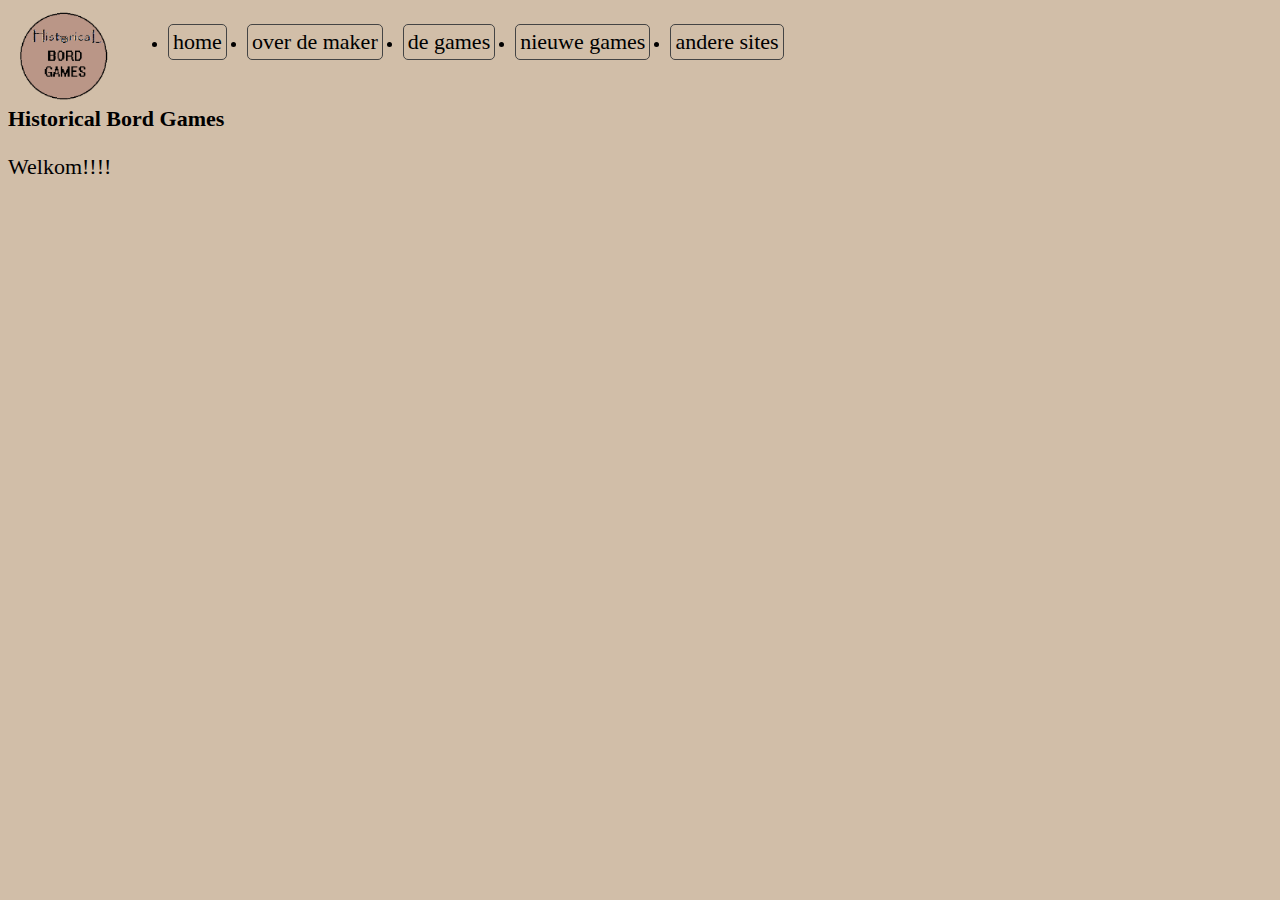
<file: index.html>
<html>
<head>
    <title>Historical Bord Games</title>
    <link rel="stylesheet" type="text/css" href="hbg.css"/>
</head>
<body>
    <div>
        <img class="logo" src='Bord game.png' width="110px">
        <ul>
            <li><a href='index.html'>home</a></li>
            <li><a href='Over_de_maker.html'>over de maker</a></li>
            <li><a href='de_games.html'>de games</a></li>
            <li><a href='nieuwe_games.html'>nieuwe games</a></li>
            <li><a href='andere_sites.html'>andere sites</a></li>
        </ul>
    </div>
    <h1>Historical Bord Games<br></h1>
    <p>Welkom!!!!</p>
</body>
</html>
</file>
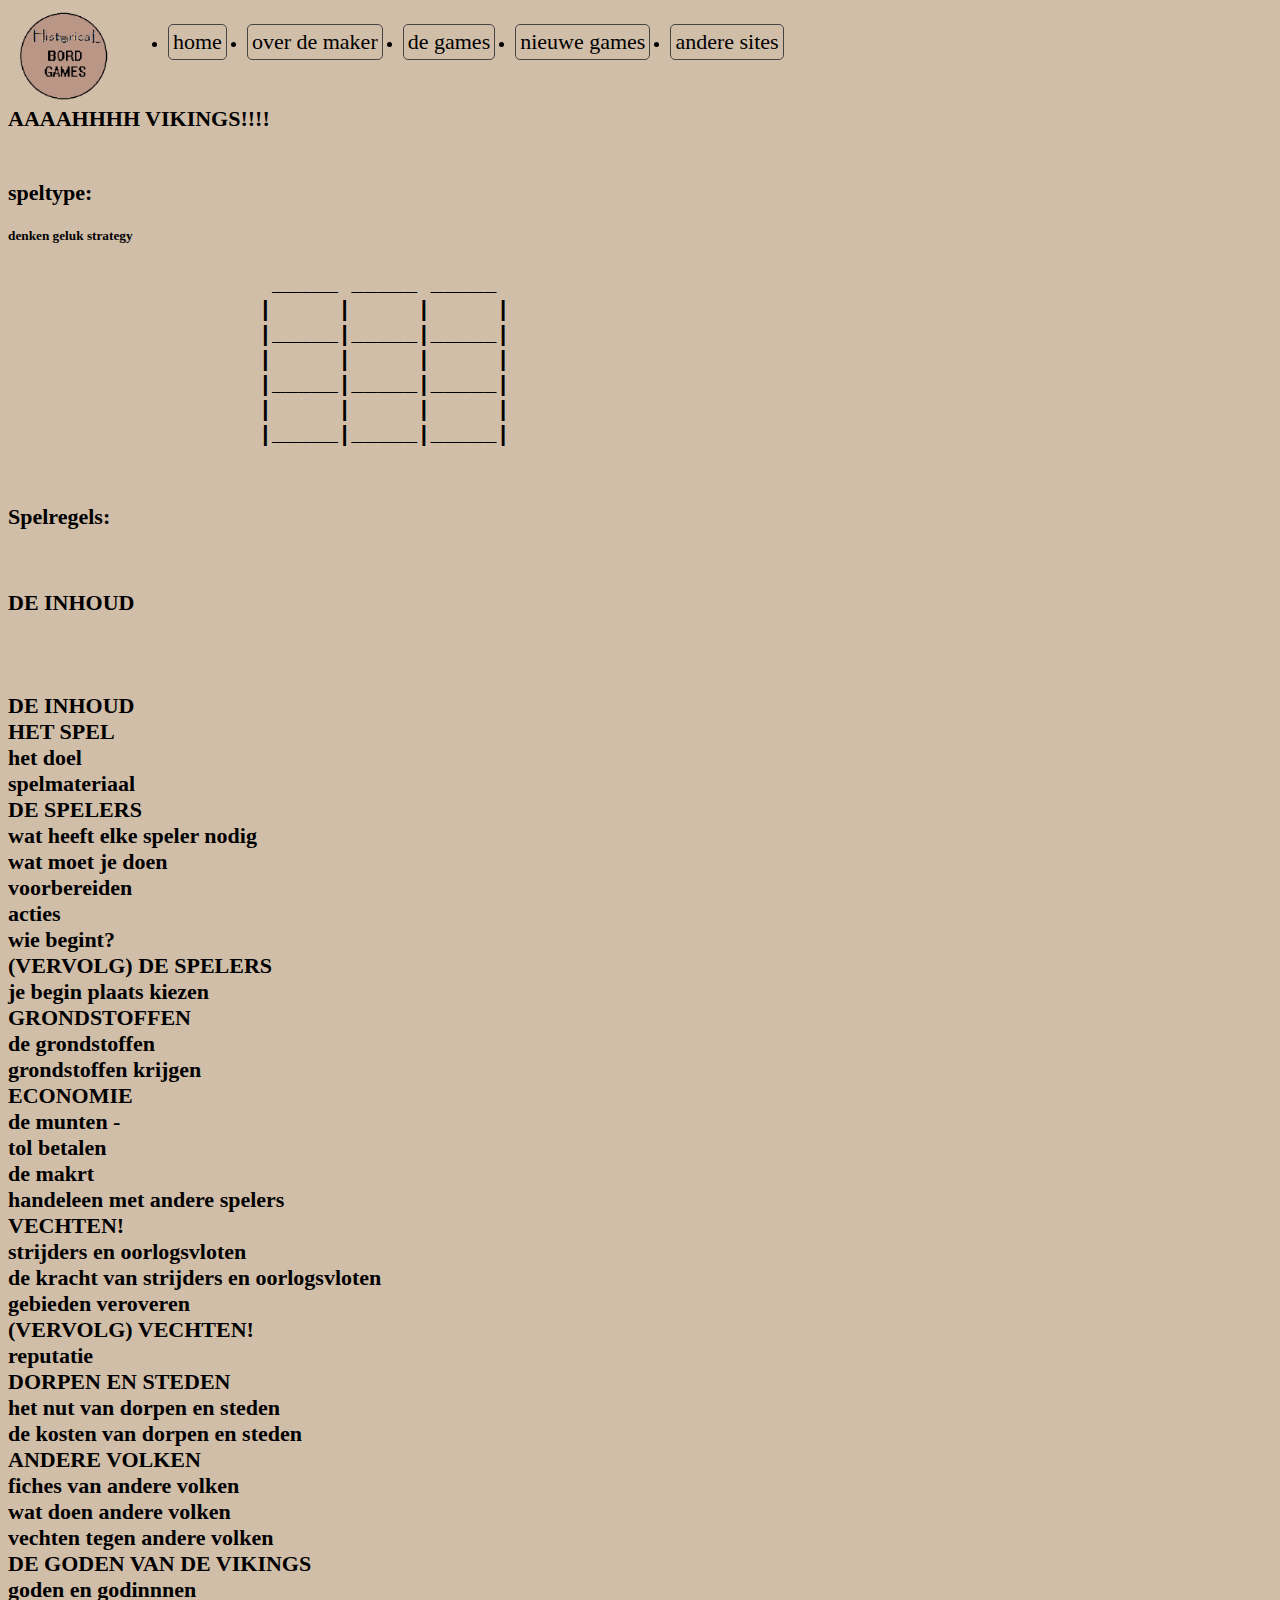
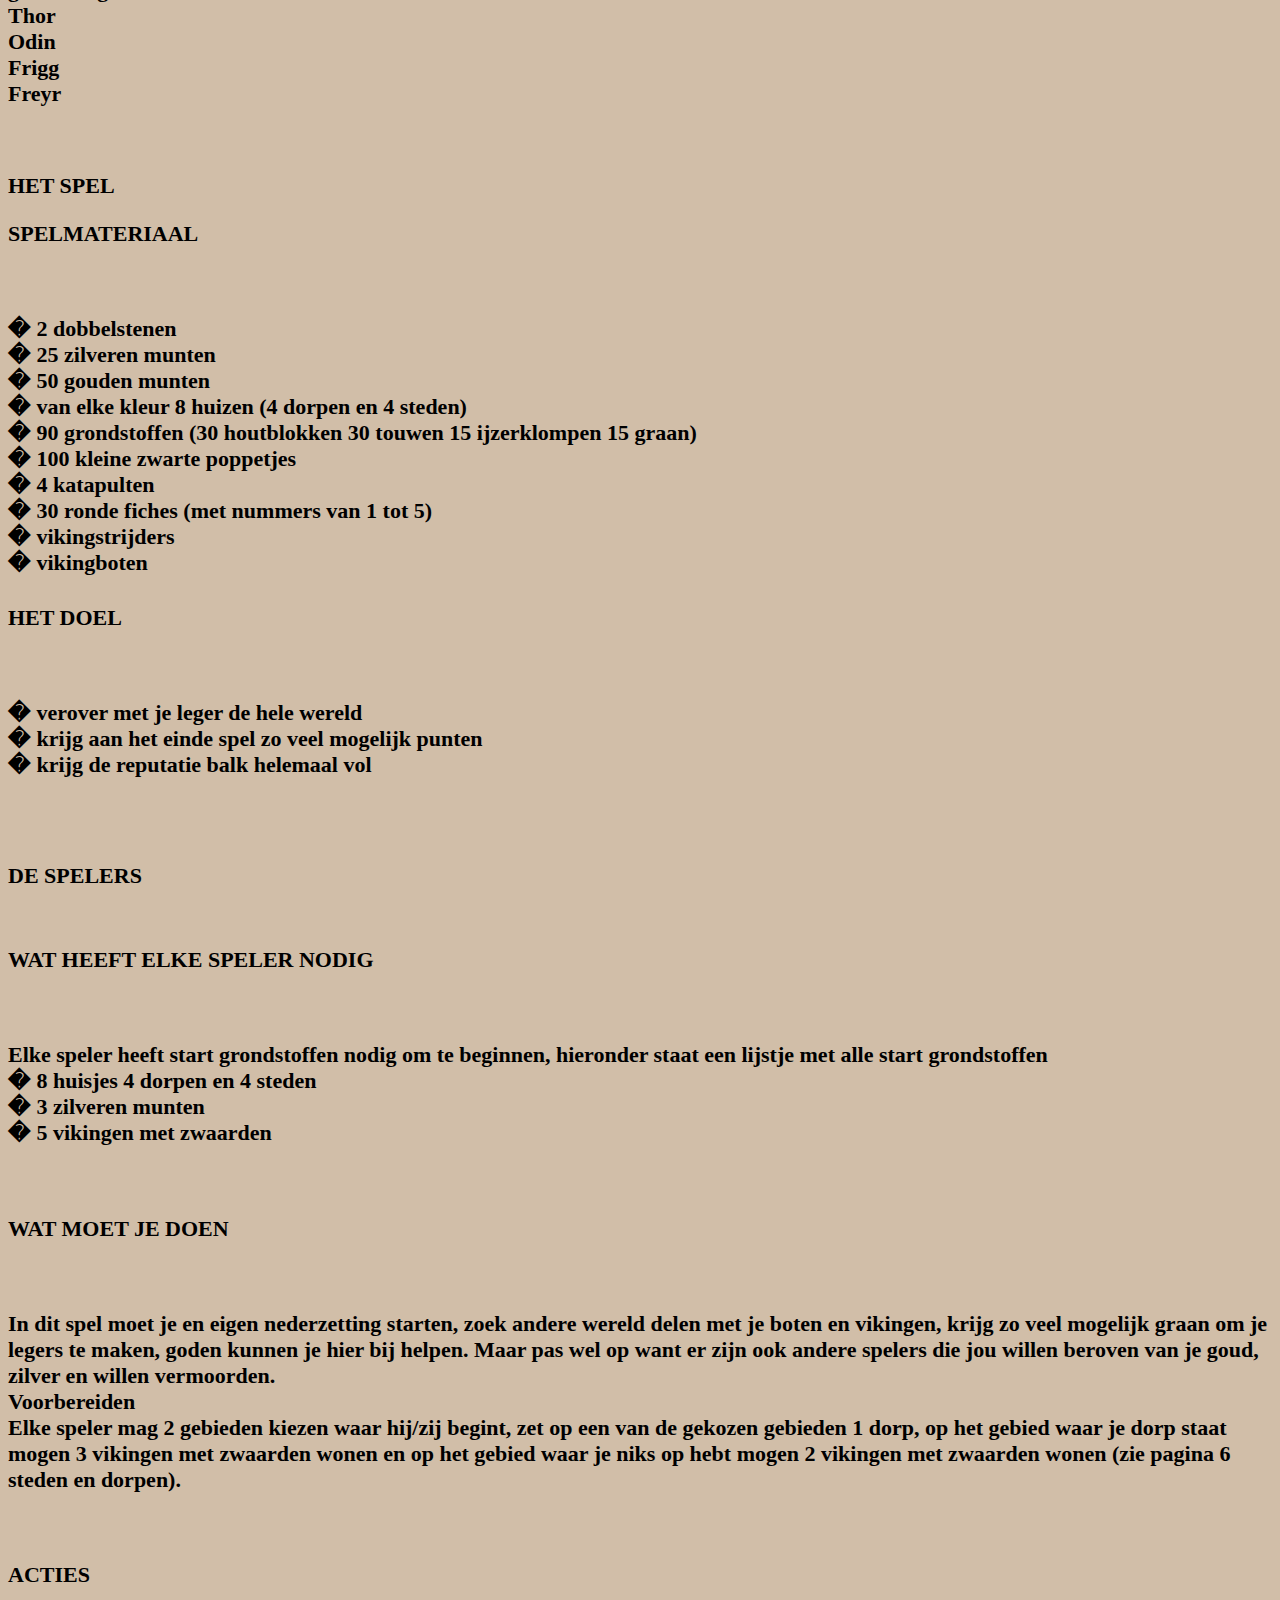
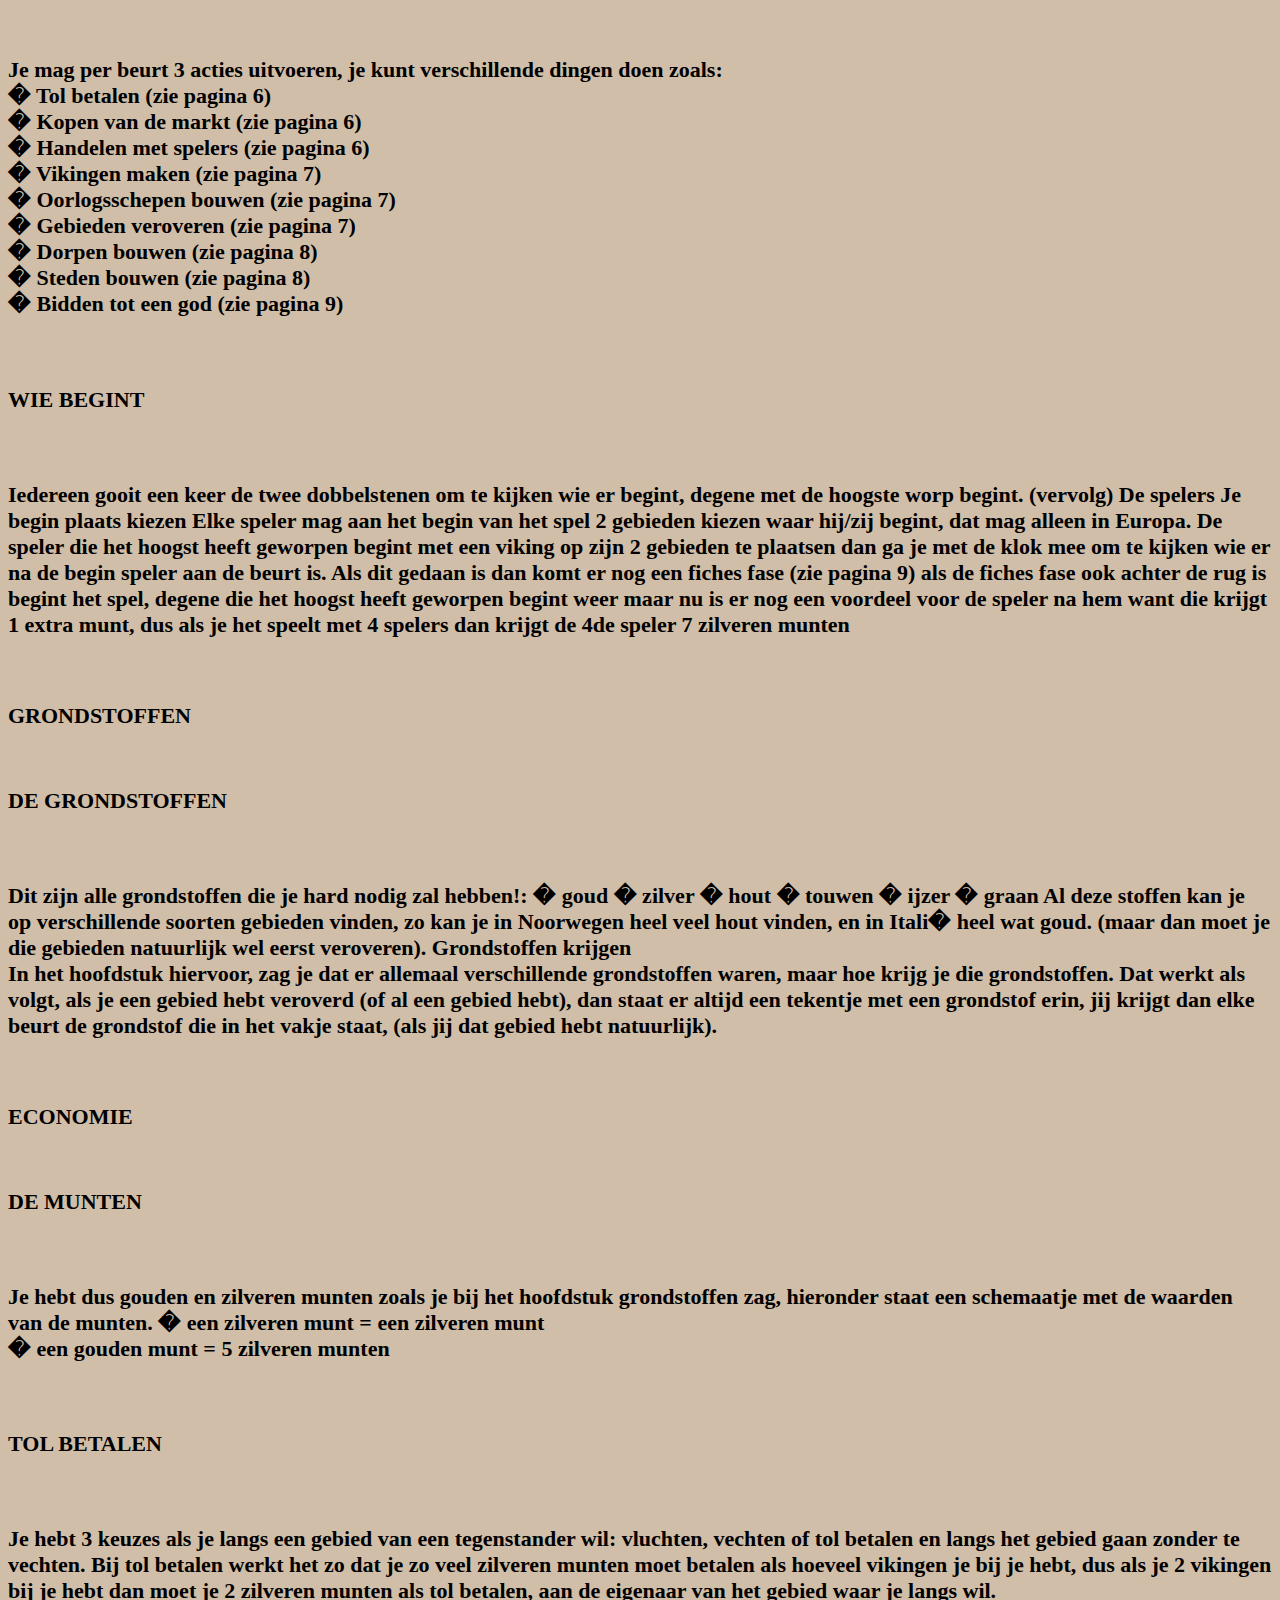
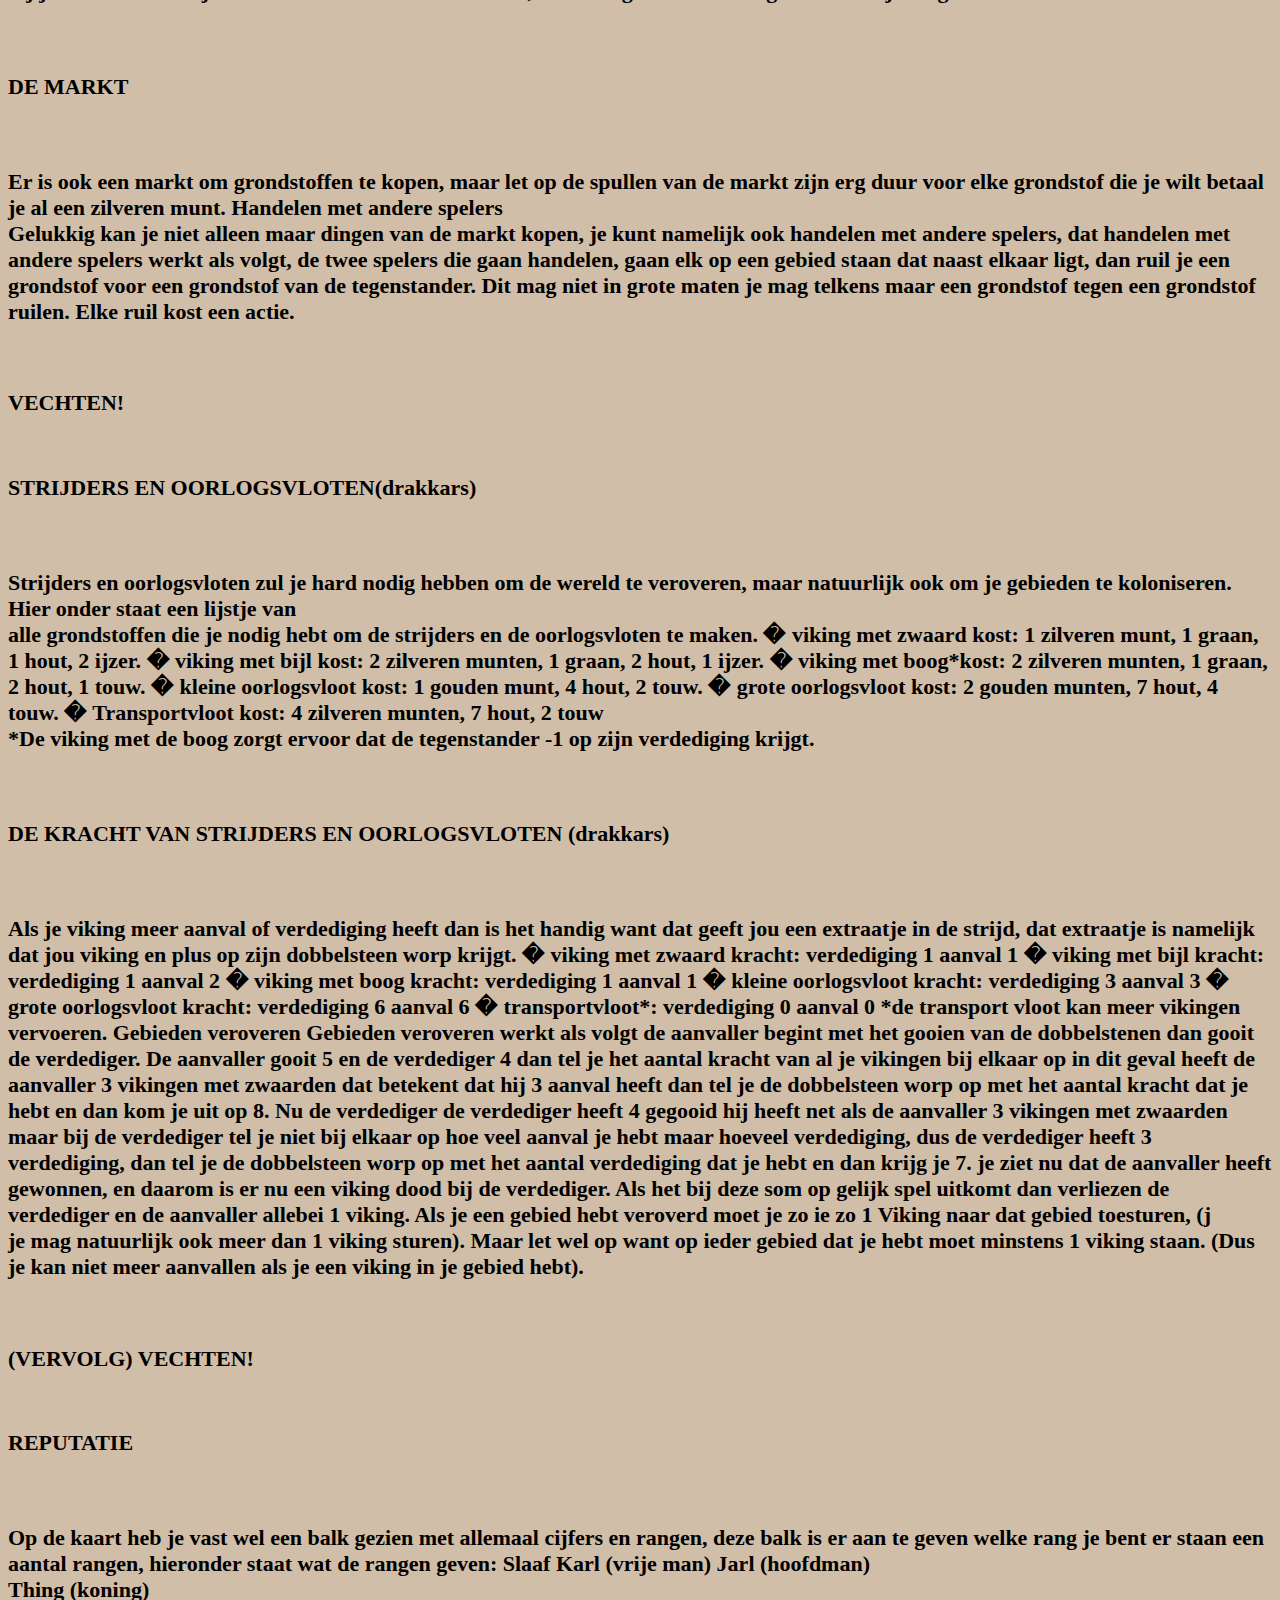
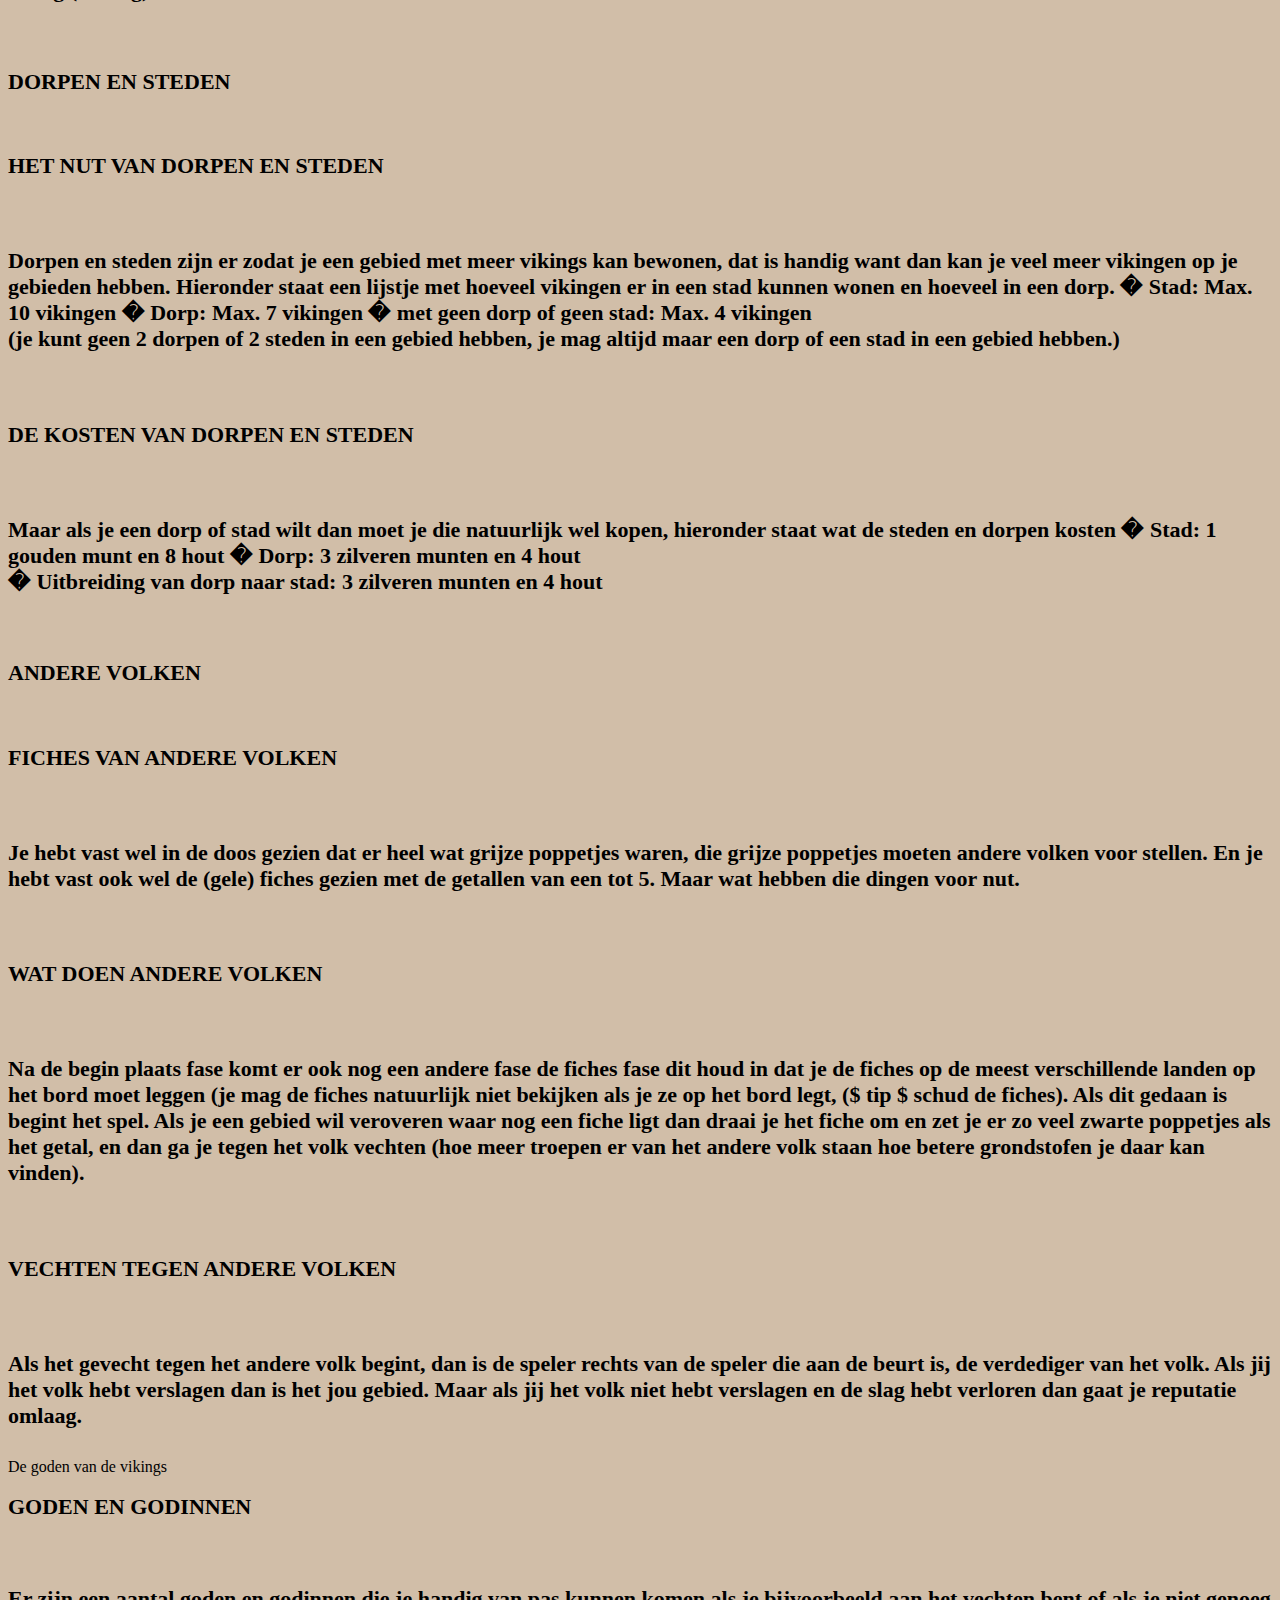
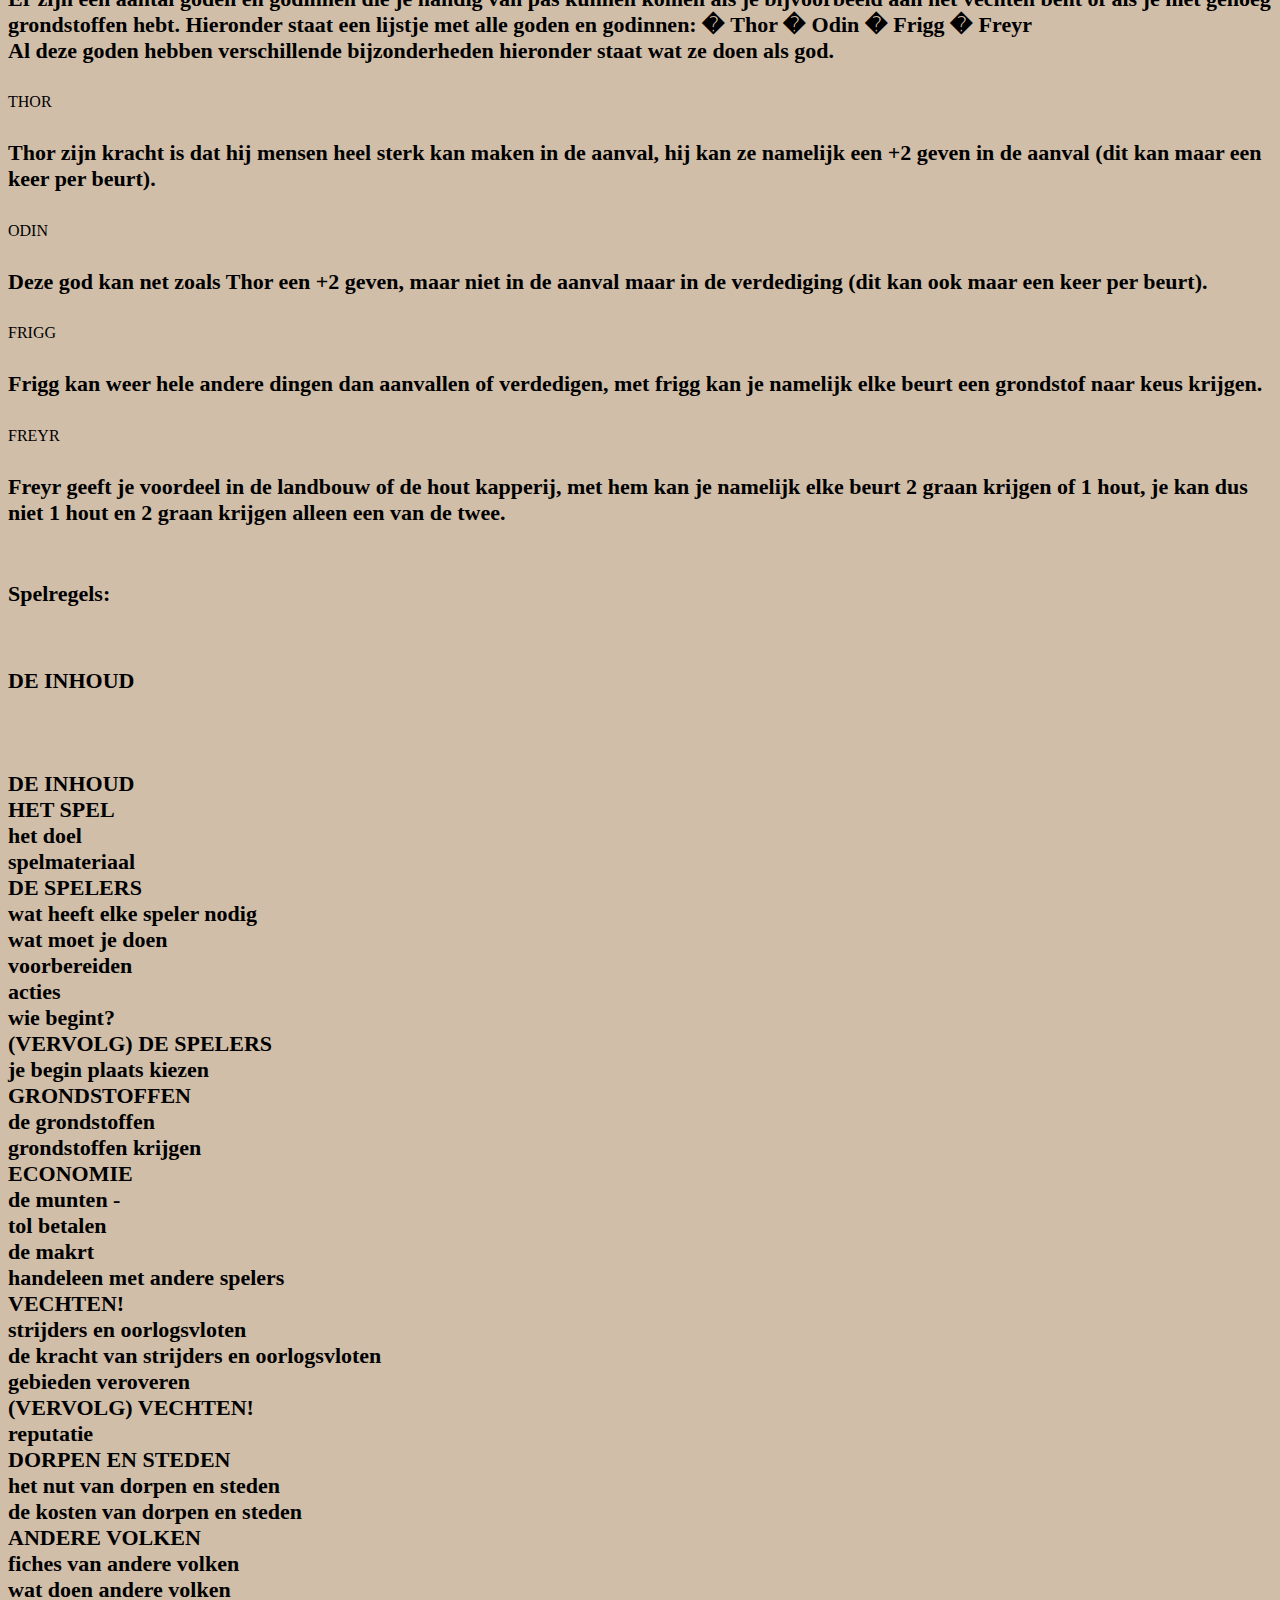
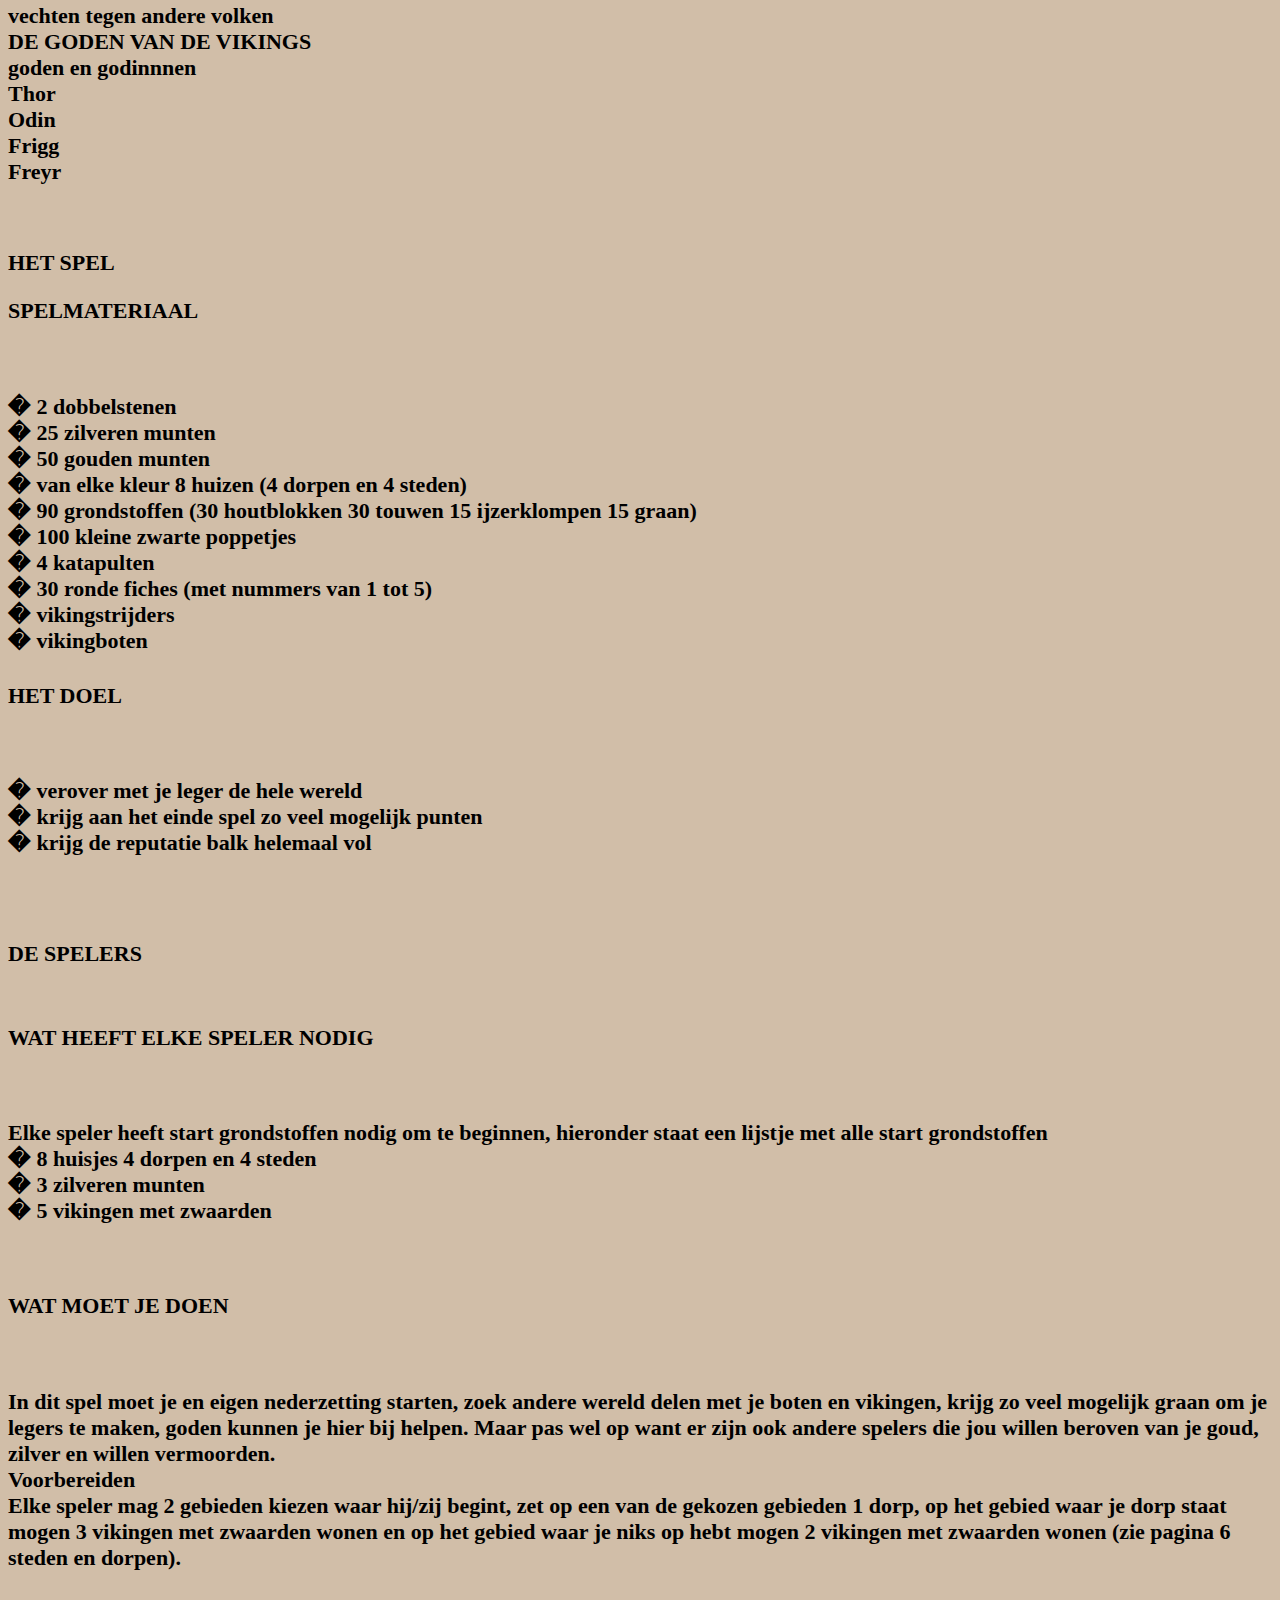
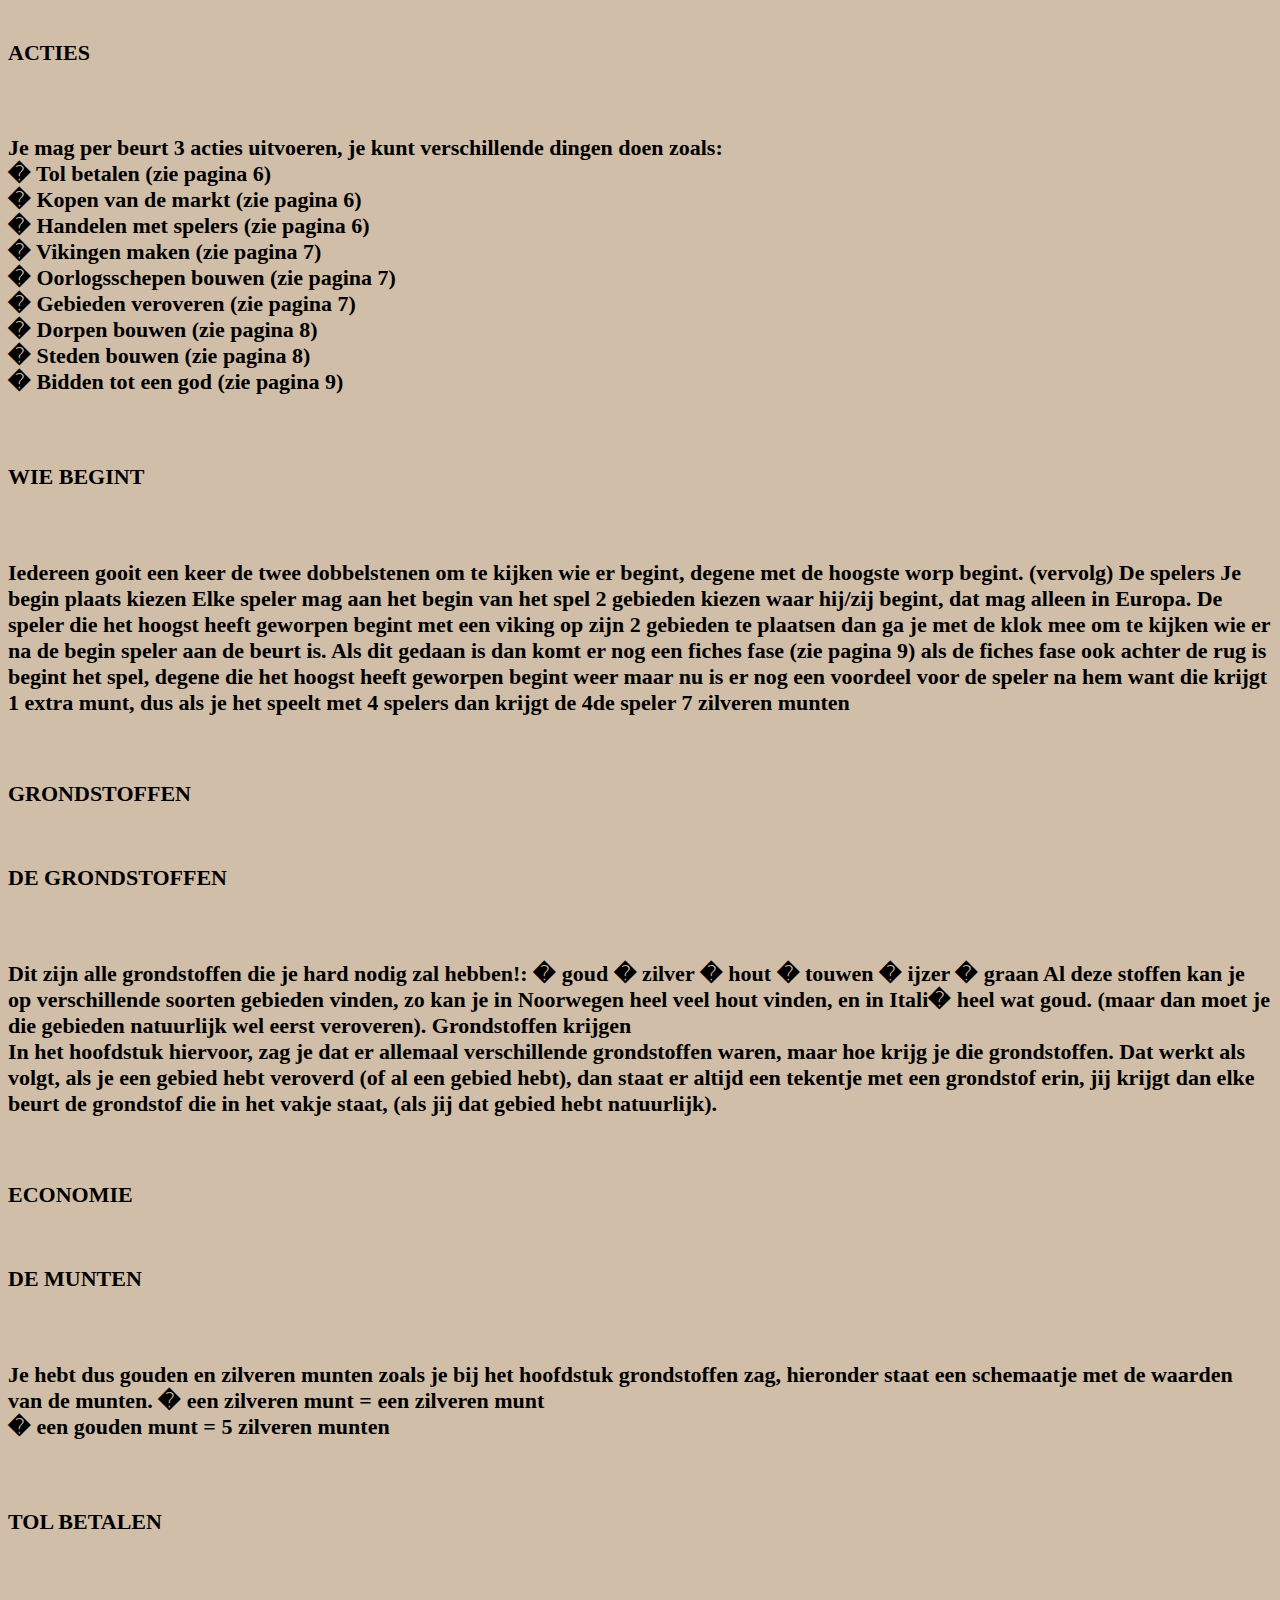
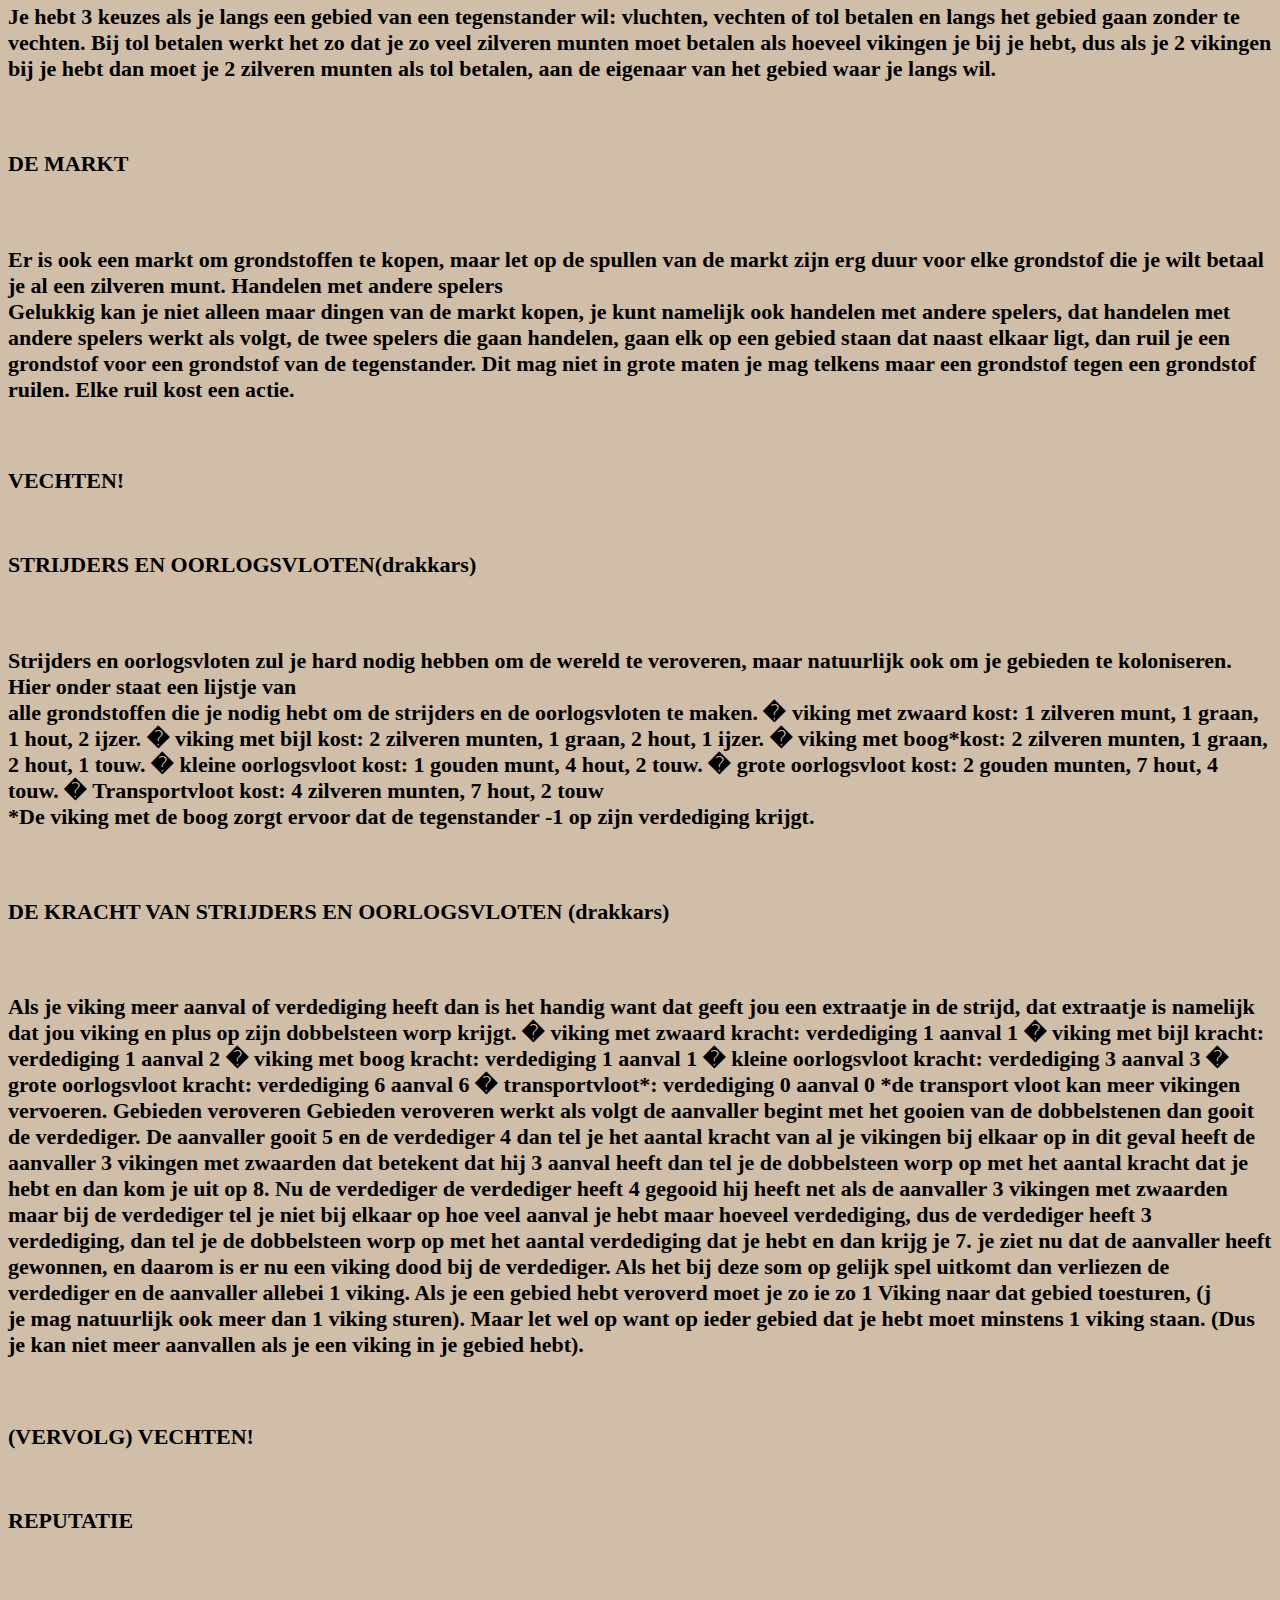
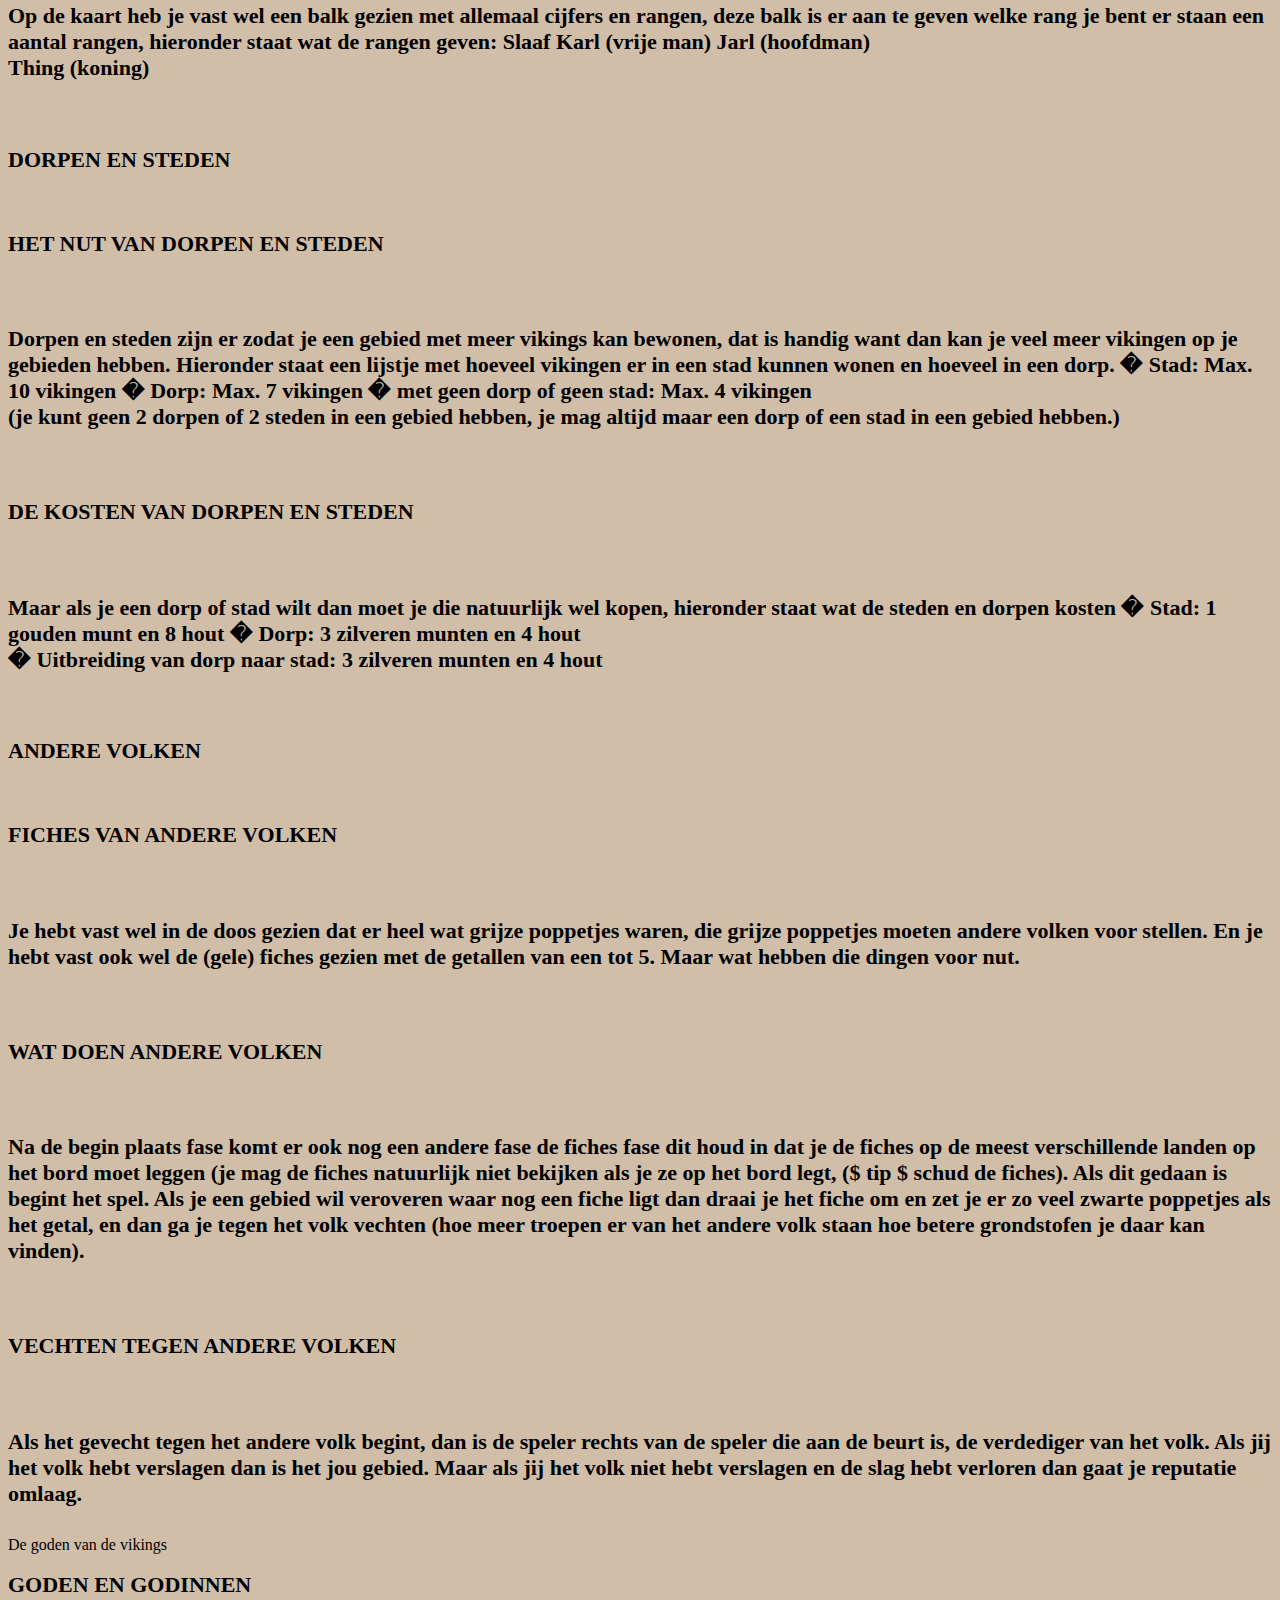
<file: ah_vikings.html>
<html>
<head>
    <title>Historical Bord Games</title>
    <link rel="stylesheet" type="text/css" href="hbg.css"/>
</head>
<body>
    <div>
        <img class="logo" src='Bord game.png' width="110px">
        <ul>
            <li><a href='index.html'>home</a></li>
            <li><a href='Over_de_maker.html'>over de maker</a></li>
            <li><a href='de_games.html'>de games</a></li>
            <li><a href='nieuwe_games.html'>nieuwe games</a></li>
            <li><a href='andere_sites.html'>andere sites</a></li>
        </ul>
    </div>

    <h1> AAAAHHHH VIKINGS!!!! </h1>
    <h3><br> speltype:
                  <h5> denken geluk strategy <h5>
                  <h4>
<code><pre>
                    _____ _____ _____ 
                   |     |     |     |         
                   |_____|_____|_____|
                   |     |     |     |            
                   |_____|_____|_____|
                   |     |     |     |            
                   |_____|_____|_____| 
</pre></code>

    <h3><br> Spelregels: <h3>

    <h5>
    <br><h3> DE INHOUD <h3>
    <br> <h4> DE INHOUD
    <br> HET SPEL
    <br> het doel
    <br> spelmateriaal
    <br> DE SPELERS
    <br> wat heeft elke speler nodig
    <br> wat moet je doen
    <br> voorbereiden
    <br> acties
    <br> wie begint?
    <br> (VERVOLG) DE SPELERS
    <br> je begin plaats kiezen
    <br> GRONDSTOFFEN
    <br> de grondstoffen
    <br> grondstoffen krijgen
    <br> ECONOMIE
    <br> de munten	-
    <br> tol betalen
    <br> de makrt
    <br> handeleen met andere spelers
    <br> VECHTEN!
    <br> strijders en oorlogsvloten
    <br> de kracht van strijders en oorlogsvloten
    <br> gebieden veroveren
    <br> (VERVOLG) VECHTEN!
    <br> reputatie
    <br> DORPEN EN STEDEN
    <br> het nut van dorpen en steden
    <br> de kosten van dorpen en steden
    <br> ANDERE VOLKEN
    <br> fiches van andere volken
    <br> wat doen andere volken
    <br> vechten tegen andere volken
    <br> DE GODEN VAN DE VIKINGS
    <br> goden en godinnnen
    <br> Thor
    <br> Odin
    <br> Frigg
    <br> Freyr </h4>

    <br><h2> HET SPEL </h2>
    <h3> SPELMATERIAAL </h3>
    <br><h4> �	2 dobbelstenen
    <br> �	25 zilveren munten
    <br> �	50 gouden munten
    <br> �	van elke kleur 8 huizen (4 dorpen en 4 steden)
    <br> �	90 grondstoffen (30 houtblokken 30 touwen 15 ijzerklompen 15 graan)
    <br> �	100 kleine zwarte poppetjes
    <br> �	4 katapulten
    <br> �	30 ronde fiches (met nummers van 1 tot 5)
    <br> �	vikingstrijders
    <br> �	vikingboten </h4>

    <h3> HET DOEL </h3>
    <br><h4>   �	verover met je leger de hele wereld
    <br>   �	krijg aan het einde spel zo veel mogelijk punten
    <br>   �	krijg de reputatie balk helemaal vol <h4>

    <br><h2> DE SPELERS </h2>

    <br><h3> WAT HEEFT ELKE SPELER NODIG </h3>
    <br><h4>Elke speler heeft start grondstoffen nodig om te beginnen, hieronder staat een lijstje met alle start grondstoffen
    <br> �	8 huisjes 4 dorpen en 4 steden
    <br> �	3 zilveren munten
    <br> �	5 vikingen met zwaarden</h4>

    <br><h3> WAT MOET JE DOEN </h3>
    <br><h4> In dit spel moet je en eigen nederzetting starten, zoek andere wereld delen met je boten en vikingen, krijg zo veel mogelijk graan om je legers te maken, goden kunnen je hier bij helpen. Maar pas wel op want er zijn ook andere spelers die jou willen beroven van je goud, zilver en willen vermoorden.
    <br> Voorbereiden
    <br> Elke speler mag 2 gebieden kiezen waar hij/zij begint, zet op een van de gekozen gebieden 1 dorp, op het gebied waar je dorp staat mogen 3 vikingen met zwaarden wonen en op het gebied waar je niks op hebt mogen 2 vikingen met zwaarden wonen (zie pagina 6 steden en dorpen). </h4>

    <br><h3> ACTIES</h3>
    <br><h4>Je mag per beurt 3 acties uitvoeren, je kunt verschillende dingen doen zoals:
    <br> �	Tol betalen (zie pagina 6)
    <br> �	Kopen van de markt (zie pagina 6)
    <br> �	Handelen met spelers (zie pagina 6)
    <br> �	Vikingen maken (zie pagina 7)
    <br> �	Oorlogsschepen bouwen (zie pagina 7)
    <br> �	Gebieden veroveren (zie pagina 7)
    <br> �	Dorpen bouwen (zie pagina 8)
    <br> �	Steden bouwen (zie pagina 8)
    <br> �	Bidden tot een god (zie pagina 9) </h4>

    <br><h3> WIE BEGINT </h3>
    <br><h4> Iedereen gooit een keer de twee dobbelstenen om te kijken wie er begint, degene met de hoogste worp begint.
    (vervolg) De spelers
    Je begin plaats kiezen
    Elke speler mag aan het begin van het spel 2 gebieden kiezen waar hij/zij begint, dat mag alleen in Europa. De speler die het hoogst heeft geworpen begint met een viking op zijn 2 gebieden te plaatsen dan ga je met de klok mee om te kijken wie er na de begin speler aan de beurt is. Als dit gedaan is dan komt er nog een fiches fase (zie pagina 9) als de fiches fase ook achter de rug is begint het spel, degene die het hoogst heeft geworpen begint weer maar nu is er nog een voordeel voor de speler na hem want die krijgt 1 extra munt, dus als je het speelt met 4 spelers dan krijgt de 4de speler 7 zilveren munten </h4>

    <br><h2> GRONDSTOFFEN </h2>

    <br><h3> DE GRONDSTOFFEN </h3>
    <br><h4>Dit zijn alle grondstoffen die je hard nodig zal hebben!:
    �	goud
    �	zilver
    �	hout
    �	touwen
    �	ijzer
    �	graan
    Al deze stoffen kan je op verschillende soorten gebieden vinden, zo kan je in Noorwegen heel veel hout vinden, en in Itali� heel wat goud. (maar dan moet je die gebieden natuurlijk wel eerst veroveren).
    Grondstoffen krijgen
    </br> In het hoofdstuk hiervoor, zag je dat er allemaal verschillende grondstoffen waren, maar hoe krijg je die grondstoffen. Dat werkt als volgt, als je een gebied hebt veroverd (of al een gebied hebt), dan staat er altijd een tekentje met een grondstof erin, jij krijgt dan elke beurt de grondstof die in het vakje staat, (als jij dat gebied hebt natuurlijk). </h4>

    <br><h2> ECONOMIE </h2>

    <br><h3> DE MUNTEN </h3>
    <br><h4>Je hebt dus gouden en zilveren munten zoals je bij het hoofdstuk grondstoffen zag, hieronder staat een schemaatje met de waarden van de munten.
    �	een zilveren munt = een zilveren munt
    </br>  �	een gouden munt = 5 zilveren munten</h4>

    <br><h3> TOL BETALEN </h3>
    <br><h4> Je hebt 3 keuzes als je langs een gebied van een tegenstander wil: vluchten, vechten of tol betalen en langs het gebied gaan zonder te vechten. Bij tol betalen werkt het zo dat je zo veel zilveren munten moet betalen als hoeveel vikingen je bij je hebt, dus als je 2 vikingen bij je hebt dan moet je 2 zilveren munten als tol betalen, aan de eigenaar van het gebied waar je langs wil.
    </br></h4>

    <br><h3>DE MARKT</h3>
    <br><h4> Er is ook een markt om grondstoffen te kopen, maar let op de spullen van de markt zijn erg duur voor elke grondstof die je wilt betaal je al een zilveren munt.
    Handelen met andere spelers
    </br>Gelukkig kan je niet alleen maar dingen van de markt kopen, je kunt namelijk ook handelen met andere spelers, dat handelen met andere spelers werkt als volgt, de twee spelers die gaan handelen, gaan elk op een gebied staan dat naast elkaar ligt, dan ruil je een grondstof voor een grondstof van de tegenstander. Dit mag niet in grote maten je mag telkens maar een grondstof tegen een grondstof ruilen. Elke ruil kost een actie.</h4>

    <br><h2> VECHTEN! </h2>

    <br><h3>STRIJDERS EN OORLOGSVLOTEN(drakkars)</h3>
    <br><h4> Strijders en oorlogsvloten zul je hard nodig hebben om de wereld te veroveren, maar natuurlijk ook om je gebieden te koloniseren. Hier onder staat een lijstje van
    <br> alle grondstoffen die je nodig hebt om de strijders en de oorlogsvloten te maken.
    �	viking met zwaard kost: 1 zilveren munt, 1 graan, 1 hout, 2 ijzer.
    �	viking met bijl kost: 2 zilveren munten, 1 graan, 2 hout, 1 ijzer.
    �	viking met boog*kost: 2 zilveren munten, 1 graan, 2 hout, 1 touw.
    �	kleine oorlogsvloot kost: 1 gouden munt, 4 hout, 2 touw.
    �	grote oorlogsvloot kost: 2 gouden munten, 7 hout, 4 touw.
    �	Transportvloot kost: 4 zilveren munten, 7 hout, 2 touw
    </br> *De viking met de boog zorgt ervoor dat de tegenstander -1 op zijn verdediging krijgt.</h4>

    <br><h3> DE KRACHT VAN STRIJDERS EN OORLOGSVLOTEN (drakkars) </h3>
    <br><h4> Als je viking meer aanval of verdediging heeft dan is het handig want dat geeft jou een extraatje in de strijd, dat extraatje is namelijk dat jou viking en plus op zijn dobbelsteen worp krijgt.
    �	viking met zwaard kracht: verdediging 1 aanval 1
    �	viking met bijl kracht: verdediging 1 aanval 2
    �	viking met boog kracht: verdediging 1 aanval 1
    �	kleine oorlogsvloot kracht: verdediging 3 aanval 3
    �	grote oorlogsvloot kracht: verdediging 6 aanval 6
    �	transportvloot*: verdediging 0 aanval 0
    *de transport vloot kan meer vikingen vervoeren.
    Gebieden veroveren
    Gebieden veroveren werkt als volgt de aanvaller begint met het gooien van de dobbelstenen dan gooit de verdediger. De aanvaller gooit 5 en de verdediger 4 dan tel je het aantal kracht van al je vikingen bij elkaar op in dit geval heeft de aanvaller 3 vikingen met zwaarden dat betekent dat hij 3 aanval heeft dan tel je de dobbelsteen worp op met het aantal kracht dat je hebt en dan kom je uit op 8. Nu de verdediger de verdediger heeft 4 gegooid hij heeft net als de aanvaller 3 vikingen met zwaarden maar bij de verdediger tel je niet bij elkaar op hoe veel aanval je hebt maar hoeveel verdediging, dus de verdediger heeft 3 verdediging, dan tel je de dobbelsteen worp op met het aantal verdediging dat je hebt en dan krijg je 7. je ziet nu dat de aanvaller heeft gewonnen, en daarom is er nu een viking dood bij de verdediger. Als het bij deze som op gelijk spel uitkomt dan verliezen de verdediger en de aanvaller allebei 1 viking. Als je een gebied hebt veroverd moet je zo ie zo 1 Viking naar dat gebied toesturen, (j</br> je mag natuurlijk ook meer dan 1 viking sturen). Maar let wel op want op ieder gebied dat je hebt moet minstens 1 viking staan. (Dus je kan niet meer aanvallen als je een viking in je gebied hebt).</h4>

    <br><h2> (VERVOLG) VECHTEN! </h2>

    <br><h3> REPUTATIE </h3>
    <br><h4> Op de kaart heb je vast wel een balk gezien met allemaal cijfers en rangen, deze balk is er aan te geven welke rang je bent er staan een aantal rangen, hieronder staat wat de rangen geven:
    Slaaf
    Karl (vrije man)
    Jarl (hoofdman)
    </br> Thing (koning)</h4>

    <br><h2> DORPEN EN STEDEN </h2>

    <br><h3> HET NUT VAN DORPEN EN STEDEN </h3>
    <br><h4> Dorpen en steden zijn er zodat je een gebied met meer vikings kan bewonen, dat is handig want dan kan je veel meer vikingen op je gebieden hebben. Hieronder staat een lijstje met hoeveel vikingen er in een stad kunnen wonen en hoeveel in een dorp.
    �	Stad: Max. 10 vikingen
    �	Dorp: Max. 7 vikingen
    �	met geen dorp of geen stad: Max. 4 vikingen
    </br>(je kunt geen 2 dorpen of 2 steden in een gebied hebben, je mag altijd maar een dorp of een stad in een gebied hebben.)</h4>

    <br><h3> DE KOSTEN VAN DORPEN EN STEDEN </h3>
    <br><h4> Maar als je een dorp of stad wilt dan moet je die natuurlijk wel kopen, hieronder staat wat de steden en dorpen kosten
    �	Stad: 1 gouden munt en 8 hout
    �	Dorp: 3 zilveren munten en 4 hout
    </br>  �	Uitbreiding van dorp naar stad: 3 zilveren munten en 4 hout</h4>


    <br><h2>ANDERE VOLKEN</h2>

    <br><h3>FICHES VAN ANDERE VOLKEN</h3>
    <br><h4> Je hebt vast wel in de doos gezien dat er heel wat grijze poppetjes waren, die grijze poppetjes moeten andere volken voor stellen. En je hebt vast ook wel de (gele) fiches gezien met de getallen van een tot 5. Maar wat hebben die dingen voor nut.
    </br></h4>

    <br><h3> WAT DOEN ANDERE VOLKEN</h3>
    <br><h4> Na de begin plaats fase komt er ook nog een andere fase de fiches fase dit houd in dat je de fiches op de meest verschillende landen op het bord moet leggen (je mag de fiches natuurlijk niet bekijken als je ze op het bord legt, ($ tip $ schud de fiches). Als dit gedaan is begint het spel. Als je een gebied wil veroveren waar nog een fiche ligt dan draai je het fiche om en zet je er zo veel zwarte poppetjes als het getal, en dan ga je tegen het volk vechten (hoe meer troepen er van het andere volk staan hoe betere grondstofen je daar kan vinden).
    </br></h4>

    <br><h3> VECHTEN TEGEN ANDERE VOLKEN </h3>
    <br><h4>Als het gevecht tegen het andere volk begint, dan is de speler rechts van de speler die aan de beurt is, de verdediger van het volk. Als jij het volk hebt verslagen dan is het jou gebied. Maar als jij het volk niet hebt verslagen en de slag hebt verloren dan gaat je reputatie omlaag.
    </br></h4>
    De goden van de vikings

    <br><h2> GODEN EN GODINNEN </h2>
    <br><h4>Er zijn een aantal goden en godinnen die je handig van pas kunnen komen als je bijvoorbeeld aan het vechten bent of als je niet genoeg grondstoffen hebt. Hieronder staat een lijstje met alle goden en godinnen:
    �	Thor
    �	Odin
    �	Frigg
    �	Freyr
    </br>Al deze goden hebben verschillende bijzonderheden hieronder staat wat ze doen als god.</h4>
    THOR
    <br> <h4>Thor zijn kracht is dat hij mensen heel sterk kan maken in de aanval, hij kan ze namelijk een +2 geven in de aanval (dit kan maar een keer per beurt).
    </br></h4>
    ODIN
    <br><h4> Deze god kan net zoals Thor een +2 geven, maar niet in de aanval maar in de verdediging  (dit kan ook maar een keer per beurt).
    </br></h4>
    FRIGG
    <br><h4> Frigg kan weer hele andere dingen dan aanvallen of verdedigen, met frigg kan je namelijk elke beurt een grondstof naar keus krijgen.
    </br></h4>
    FREYR
    <br><h4> Freyr geeft je voordeel in de landbouw of de hout kapperij, met hem kan je namelijk elke beurt 2 graan krijgen of 1 hout, je kan dus niet 1 hout en 2 graan krijgen alleen een van de twee.
    </br></h4>
    <h5>


    </td></tr></table>
    </body>
    <h3><br> Spelregels: <h3>
    </htm<h4>

    <h5>
    <br><h3> DE INHOUD <h3>
    <br> <h4> DE INHOUD
        <br> HET SPEL
        <br> het doel
        <br> spelmateriaal
        <br> DE SPELERS
        <br> wat heeft elke speler nodig
        <br> wat moet je doen
        <br> voorbereiden
        <br> acties
        <br> wie begint?
        <br> (VERVOLG) DE SPELERS
        <br> je begin plaats kiezen
        <br> GRONDSTOFFEN
        <br> de grondstoffen
        <br> grondstoffen krijgen
        <br> ECONOMIE
        <br> de munten	-
        <br> tol betalen
        <br> de makrt
        <br> handeleen met andere spelers
        <br> VECHTEN!
        <br> strijders en oorlogsvloten
        <br> de kracht van strijders en oorlogsvloten
        <br> gebieden veroveren
        <br> (VERVOLG) VECHTEN!
        <br> reputatie
        <br> DORPEN EN STEDEN
        <br> het nut van dorpen en steden
        <br> de kosten van dorpen en steden
        <br> ANDERE VOLKEN
        <br> fiches van andere volken
        <br> wat doen andere volken
        <br> vechten tegen andere volken
        <br> DE GODEN VAN DE VIKINGS
        <br> goden en godinnnen
        <br> Thor
        <br> Odin
        <br> Frigg
        <br> Freyr </h4>

    <br><h2> HET SPEL </h2>
    <h3> SPELMATERIAAL </h3>
    <br><h4> �	2 dobbelstenen
        <br> �	25 zilveren munten
        <br> �	50 gouden munten
        <br> �	van elke kleur 8 huizen (4 dorpen en 4 steden)
        <br> �	90 grondstoffen (30 houtblokken 30 touwen 15 ijzerklompen 15 graan)
        <br> �	100 kleine zwarte poppetjes
        <br> �	4 katapulten
        <br> �	30 ronde fiches (met nummers van 1 tot 5)
        <br> �	vikingstrijders
        <br> �	vikingboten </h4>

    <h3> HET DOEL </h3>
    <br><h4>   �	verover met je leger de hele wereld
        <br>   �	krijg aan het einde spel zo veel mogelijk punten
        <br>   �	krijg de reputatie balk helemaal vol <h4>

            <br><h2> DE SPELERS </h2>

            <br><h3> WAT HEEFT ELKE SPELER NODIG </h3>
            <br><h4>Elke speler heeft start grondstoffen nodig om te beginnen, hieronder staat een lijstje met alle start grondstoffen
            <br> �	8 huisjes 4 dorpen en 4 steden
            <br> �	3 zilveren munten
            <br> �	5 vikingen met zwaarden</h4>

            <br><h3> WAT MOET JE DOEN </h3>
            <br><h4> In dit spel moet je en eigen nederzetting starten, zoek andere wereld delen met je boten en vikingen, krijg zo veel mogelijk graan om je legers te maken, goden kunnen je hier bij helpen. Maar pas wel op want er zijn ook andere spelers die jou willen beroven van je goud, zilver en willen vermoorden.
            <br> Voorbereiden
            <br> Elke speler mag 2 gebieden kiezen waar hij/zij begint, zet op een van de gekozen gebieden 1 dorp, op het gebied waar je dorp staat mogen 3 vikingen met zwaarden wonen en op het gebied waar je niks op hebt mogen 2 vikingen met zwaarden wonen (zie pagina 6 steden en dorpen). </h4>

            <br><h3> ACTIES</h3>
            <br><h4>Je mag per beurt 3 acties uitvoeren, je kunt verschillende dingen doen zoals:
            <br> �	Tol betalen (zie pagina 6)
            <br> �	Kopen van de markt (zie pagina 6)
            <br> �	Handelen met spelers (zie pagina 6)
            <br> �	Vikingen maken (zie pagina 7)
            <br> �	Oorlogsschepen bouwen (zie pagina 7)
            <br> �	Gebieden veroveren (zie pagina 7)
            <br> �	Dorpen bouwen (zie pagina 8)
            <br> �	Steden bouwen (zie pagina 8)
            <br> �	Bidden tot een god (zie pagina 9) </h4>

            <br><h3> WIE BEGINT </h3>
            <br><h4> Iedereen gooit een keer de twee dobbelstenen om te kijken wie er begint, degene met de hoogste worp begint.
            (vervolg) De spelers
            Je begin plaats kiezen
            Elke speler mag aan het begin van het spel 2 gebieden kiezen waar hij/zij begint, dat mag alleen in Europa. De speler die het hoogst heeft geworpen begint met een viking op zijn 2 gebieden te plaatsen dan ga je met de klok mee om te kijken wie er na de begin speler aan de beurt is. Als dit gedaan is dan komt er nog een fiches fase (zie pagina 9) als de fiches fase ook achter de rug is begint het spel, degene die het hoogst heeft geworpen begint weer maar nu is er nog een voordeel voor de speler na hem want die krijgt 1 extra munt, dus als je het speelt met 4 spelers dan krijgt de 4de speler 7 zilveren munten </h4>

            <br><h2> GRONDSTOFFEN </h2>

            <br><h3> DE GRONDSTOFFEN </h3>
            <br><h4>Dit zijn alle grondstoffen die je hard nodig zal hebben!:
            �	goud
            �	zilver
            �	hout
            �	touwen
            �	ijzer
            �	graan
            Al deze stoffen kan je op verschillende soorten gebieden vinden, zo kan je in Noorwegen heel veel hout vinden, en in Itali� heel wat goud. (maar dan moet je die gebieden natuurlijk wel eerst veroveren).
            Grondstoffen krijgen
            </br> In het hoofdstuk hiervoor, zag je dat er allemaal verschillende grondstoffen waren, maar hoe krijg je die grondstoffen. Dat werkt als volgt, als je een gebied hebt veroverd (of al een gebied hebt), dan staat er altijd een tekentje met een grondstof erin, jij krijgt dan elke beurt de grondstof die in het vakje staat, (als jij dat gebied hebt natuurlijk). </h4>

            <br><h2> ECONOMIE </h2>

            <br><h3> DE MUNTEN </h3>
            <br><h4>Je hebt dus gouden en zilveren munten zoals je bij het hoofdstuk grondstoffen zag, hieronder staat een schemaatje met de waarden van de munten.
            �	een zilveren munt = een zilveren munt
            </br>  �	een gouden munt = 5 zilveren munten</h4>

            <br><h3> TOL BETALEN </h3>
            <br><h4> Je hebt 3 keuzes als je langs een gebied van een tegenstander wil: vluchten, vechten of tol betalen en langs het gebied gaan zonder te vechten. Bij tol betalen werkt het zo dat je zo veel zilveren munten moet betalen als hoeveel vikingen je bij je hebt, dus als je 2 vikingen bij je hebt dan moet je 2 zilveren munten als tol betalen, aan de eigenaar van het gebied waar je langs wil.
            </br></h4>

            <br><h3>DE MARKT</h3>
            <br><h4> Er is ook een markt om grondstoffen te kopen, maar let op de spullen van de markt zijn erg duur voor elke grondstof die je wilt betaal je al een zilveren munt.
            Handelen met andere spelers
            </br>Gelukkig kan je niet alleen maar dingen van de markt kopen, je kunt namelijk ook handelen met andere spelers, dat handelen met andere spelers werkt als volgt, de twee spelers die gaan handelen, gaan elk op een gebied staan dat naast elkaar ligt, dan ruil je een grondstof voor een grondstof van de tegenstander. Dit mag niet in grote maten je mag telkens maar een grondstof tegen een grondstof ruilen. Elke ruil kost een actie.</h4>

            <br><h2> VECHTEN! </h2>

            <br><h3>STRIJDERS EN OORLOGSVLOTEN(drakkars)</h3>
            <br><h4> Strijders en oorlogsvloten zul je hard nodig hebben om de wereld te veroveren, maar natuurlijk ook om je gebieden te koloniseren. Hier onder staat een lijstje van
            <br> alle grondstoffen die je nodig hebt om de strijders en de oorlogsvloten te maken.
            �	viking met zwaard kost: 1 zilveren munt, 1 graan, 1 hout, 2 ijzer.
            �	viking met bijl kost: 2 zilveren munten, 1 graan, 2 hout, 1 ijzer.
            �	viking met boog*kost: 2 zilveren munten, 1 graan, 2 hout, 1 touw.
            �	kleine oorlogsvloot kost: 1 gouden munt, 4 hout, 2 touw.
            �	grote oorlogsvloot kost: 2 gouden munten, 7 hout, 4 touw.
            �	Transportvloot kost: 4 zilveren munten, 7 hout, 2 touw
            </br> *De viking met de boog zorgt ervoor dat de tegenstander -1 op zijn verdediging krijgt.</h4>

            <br><h3> DE KRACHT VAN STRIJDERS EN OORLOGSVLOTEN (drakkars) </h3>
            <br><h4> Als je viking meer aanval of verdediging heeft dan is het handig want dat geeft jou een extraatje in de strijd, dat extraatje is namelijk dat jou viking en plus op zijn dobbelsteen worp krijgt.
            �	viking met zwaard kracht: verdediging 1 aanval 1
            �	viking met bijl kracht: verdediging 1 aanval 2
            �	viking met boog kracht: verdediging 1 aanval 1
            �	kleine oorlogsvloot kracht: verdediging 3 aanval 3
            �	grote oorlogsvloot kracht: verdediging 6 aanval 6
            �	transportvloot*: verdediging 0 aanval 0
            *de transport vloot kan meer vikingen vervoeren.
            Gebieden veroveren
            Gebieden veroveren werkt als volgt de aanvaller begint met het gooien van de dobbelstenen dan gooit de verdediger. De aanvaller gooit 5 en de verdediger 4 dan tel je het aantal kracht van al je vikingen bij elkaar op in dit geval heeft de aanvaller 3 vikingen met zwaarden dat betekent dat hij 3 aanval heeft dan tel je de dobbelsteen worp op met het aantal kracht dat je hebt en dan kom je uit op 8. Nu de verdediger de verdediger heeft 4 gegooid hij heeft net als de aanvaller 3 vikingen met zwaarden maar bij de verdediger tel je niet bij elkaar op hoe veel aanval je hebt maar hoeveel verdediging, dus de verdediger heeft 3 verdediging, dan tel je de dobbelsteen worp op met het aantal verdediging dat je hebt en dan krijg je 7. je ziet nu dat de aanvaller heeft gewonnen, en daarom is er nu een viking dood bij de verdediger. Als het bij deze som op gelijk spel uitkomt dan verliezen de verdediger en de aanvaller allebei 1 viking. Als je een gebied hebt veroverd moet je zo ie zo 1 Viking naar dat gebied toesturen, (j</br> je mag natuurlijk ook meer dan 1 viking sturen). Maar let wel op want op ieder gebied dat je hebt moet minstens 1 viking staan. (Dus je kan niet meer aanvallen als je een viking in je gebied hebt).</h4>

            <br><h2> (VERVOLG) VECHTEN! </h2>

            <br><h3> REPUTATIE </h3>
            <br><h4> Op de kaart heb je vast wel een balk gezien met allemaal cijfers en rangen, deze balk is er aan te geven welke rang je bent er staan een aantal rangen, hieronder staat wat de rangen geven:
            Slaaf
            Karl (vrije man)
            Jarl (hoofdman)
            </br> Thing (koning)</h4>

            <br><h2> DORPEN EN STEDEN </h2>

            <br><h3> HET NUT VAN DORPEN EN STEDEN </h3>
            <br><h4> Dorpen en steden zijn er zodat je een gebied met meer vikings kan bewonen, dat is handig want dan kan je veel meer vikingen op je gebieden hebben. Hieronder staat een lijstje met hoeveel vikingen er in een stad kunnen wonen en hoeveel in een dorp.
            �	Stad: Max. 10 vikingen
            �	Dorp: Max. 7 vikingen
            �	met geen dorp of geen stad: Max. 4 vikingen
            </br>(je kunt geen 2 dorpen of 2 steden in een gebied hebben, je mag altijd maar een dorp of een stad in een gebied hebben.)</h4>

            <br><h3> DE KOSTEN VAN DORPEN EN STEDEN </h3>
            <br><h4> Maar als je een dorp of stad wilt dan moet je die natuurlijk wel kopen, hieronder staat wat de steden en dorpen kosten
            �	Stad: 1 gouden munt en 8 hout
            �	Dorp: 3 zilveren munten en 4 hout
            </br>  �	Uitbreiding van dorp naar stad: 3 zilveren munten en 4 hout</h4>


            <br><h2>ANDERE VOLKEN</h2>

            <br><h3>FICHES VAN ANDERE VOLKEN</h3>
            <br><h4> Je hebt vast wel in de doos gezien dat er heel wat grijze poppetjes waren, die grijze poppetjes moeten andere volken voor stellen. En je hebt vast ook wel de (gele) fiches gezien met de getallen van een tot 5. Maar wat hebben die dingen voor nut.
            </br></h4>

            <br><h3> WAT DOEN ANDERE VOLKEN</h3>
            <br><h4> Na de begin plaats fase komt er ook nog een andere fase de fiches fase dit houd in dat je de fiches op de meest verschillende landen op het bord moet leggen (je mag de fiches natuurlijk niet bekijken als je ze op het bord legt, ($ tip $ schud de fiches). Als dit gedaan is begint het spel. Als je een gebied wil veroveren waar nog een fiche ligt dan draai je het fiche om en zet je er zo veel zwarte poppetjes als het getal, en dan ga je tegen het volk vechten (hoe meer troepen er van het andere volk staan hoe betere grondstofen je daar kan vinden).
            </br></h4>

            <br><h3> VECHTEN TEGEN ANDERE VOLKEN </h3>
            <br><h4>Als het gevecht tegen het andere volk begint, dan is de speler rechts van de speler die aan de beurt is, de verdediger van het volk. Als jij het volk hebt verslagen dan is het jou gebied. Maar als jij het volk niet hebt verslagen en de slag hebt verloren dan gaat je reputatie omlaag.
            </br></h4>
            De goden van de vikings

            <br><h2> GODEN EN GODINNEN </h2>
            <br><h4>Er zijn een aantal goden en godinnen die je handig van pas kunnen komen als je bijvoorbeeld aan het vechten bent of als je niet genoeg grondstoffen hebt. Hieronder staat een lijstje met alle goden en godinnen:
            �	Thor
            �	Odin
            �	Frigg
            �	Freyr
            </br>Al deze goden hebben verschillende bijzonderheden hieronder staat wat ze doen als god.</h4>
            THOR
            <br> <h4>Thor zijn kracht is dat hij mensen heel sterk kan maken in de aanval, hij kan ze namelijk een +2 geven in de aanval (dit kan maar een keer per beurt).
            </br></h4>
            ODIN
            <br><h4> Deze god kan net zoals Thor een +2 geven, maar niet in de aanval maar in de verdediging  (dit kan ook maar een keer per beurt).
            </br></h4>
            FRIGG
            <br><h4> Frigg kan weer hele andere dingen dan aanvallen of verdedigen, met frigg kan je namelijk elke beurt een grondstof naar keus krijgen.
            </br></h4>
            FREYR
            <br><h4> Freyr geeft je voordeel in de landbouw of de hout kapperij, met hem kan je namelijk elke beurt 2 graan krijgen of 1 hout, je kan dus niet 1 hout en 2 graan krijgen alleen een van de twee.
            </br></h4>
</body>
</html>
</file>
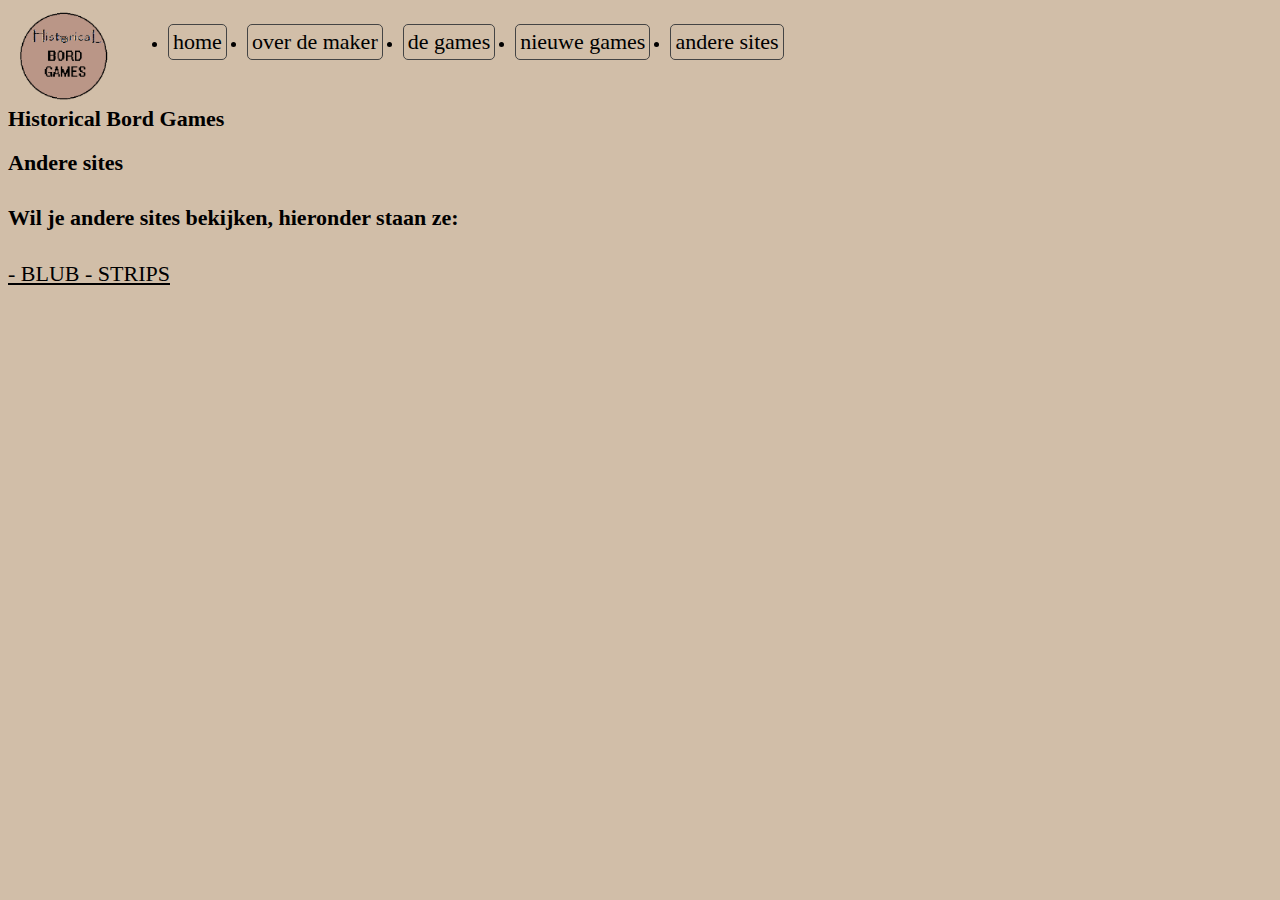
<file: andere_sites.html>
<html>
<head>
    <title>Historical Bord Games</title>
    <link rel="stylesheet" type="text/css" href="hbg.css"/>
</head>
<body>
    <div>
        <img class="logo" src='Bord game.png' width="110px">
        <ul>
            <li><a href='index.html'>home</a></li>
            <li><a href='Over_de_maker.html'>over de maker</a></li>
            <li><a href='de_games.html'>de games</a></li>
            <li><a href='nieuwe_games.html'>nieuwe games</a></li>
            <li><a href='andere_sites.html'>andere sites</a></li>
        </ul>
    </div>
    <h1> Historical Bord Games<br/></h1>
    <h2> Andere sites <br/></h2>
    <h4>Wil je andere sites bekijken, hieronder staan ze:</h4>
    <a href='https://sites.google.com/site/blubstripsnl/'>- BLUB - STRIPS</a>
</body>
</html>
</file>
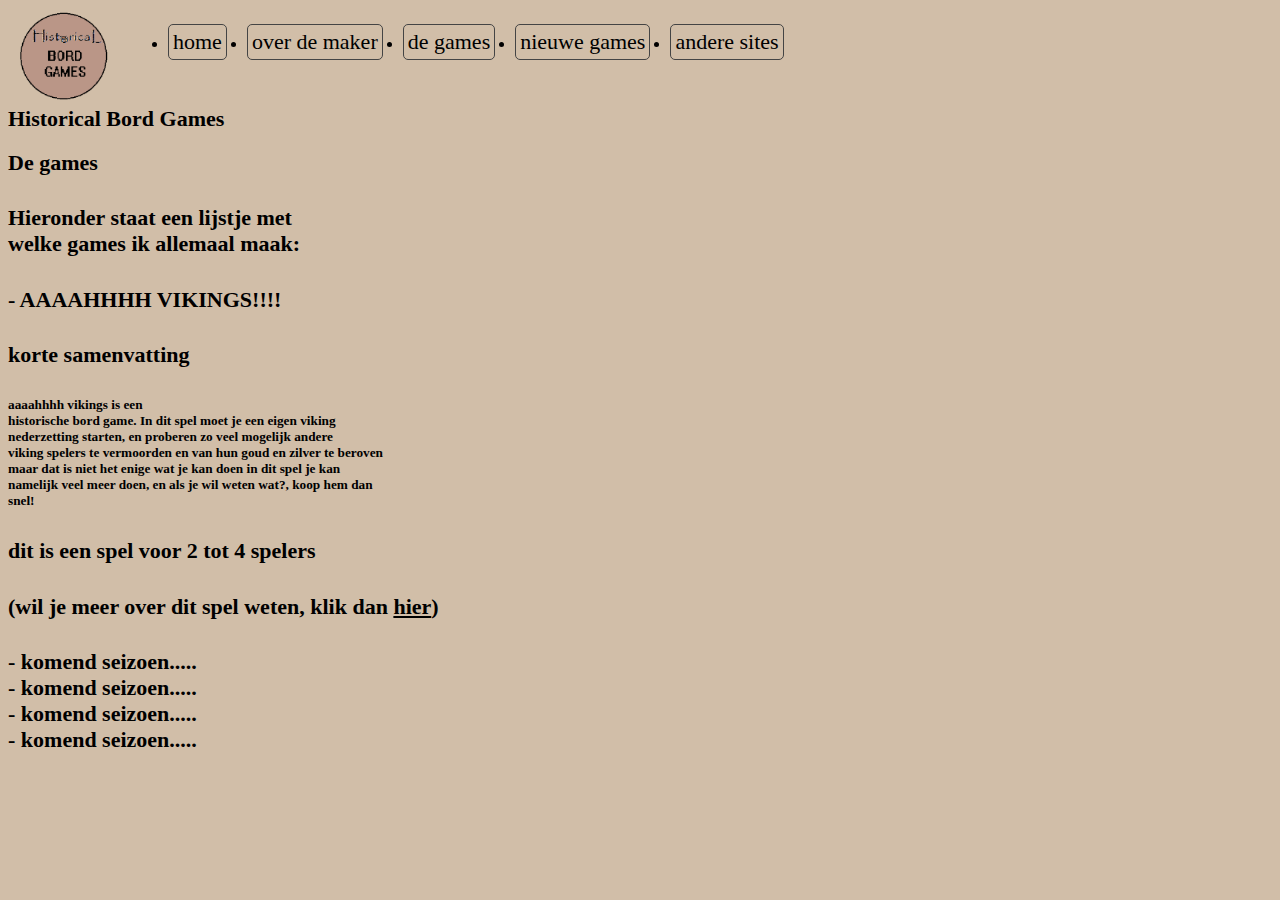
<file: de_games.html>
<html>
<head>
    <title>Historical Bord Games</title>
    <link rel="stylesheet" type="text/css" href="hbg.css"/>
</head>
<body>
    <div>
        <img class="logo" src='Bord game.png' width="110px">
        <ul>
            <li><a href='index.html'>home</a></li>
            <li><a href='Over_de_maker.html'>over de maker</a></li>
            <li><a href='de_games.html'>de games</a></li>
            <li><a href='nieuwe_games.html'>nieuwe games</a></li>
            <li><a href='andere_sites.html'>andere sites</a></li>
        </ul>
    </div>
    <h1>Historical Bord Games <br></h1>
    <h2>De games</h2>
    <h4> Hieronder staat een lijstje met
    <br> welke games ik allemaal maak: </h4>
    <h4> - AAAAHHHH VIKINGS!!!! </h4>
    <h4> korte samenvatting </h4> <h5>aaaahhhh vikings is een
    <br>historische bord game. In dit spel moet je een eigen viking
    <br>nederzetting starten, en proberen zo veel mogelijk andere
    <br>viking spelers te vermoorden en van hun goud en zilver te beroven
    <br>maar dat is niet het enige wat je kan doen in dit spel je kan
    <br>namelijk veel meer doen, en als je wil weten wat?, koop hem dan
    <br>snel! </h5>

    <h4> dit is een spel voor 2 tot 4 spelers </h4>
    <h4> (wil je meer over dit spel weten, klik dan <a href="ah_vikings.html">hier</a>)
    <h4> - komend seizoen.....
    <br> - komend seizoen.....
    <br> - komend seizoen.....
    <br> - komend seizoen.....</h4>
</body>
</html>
</file>
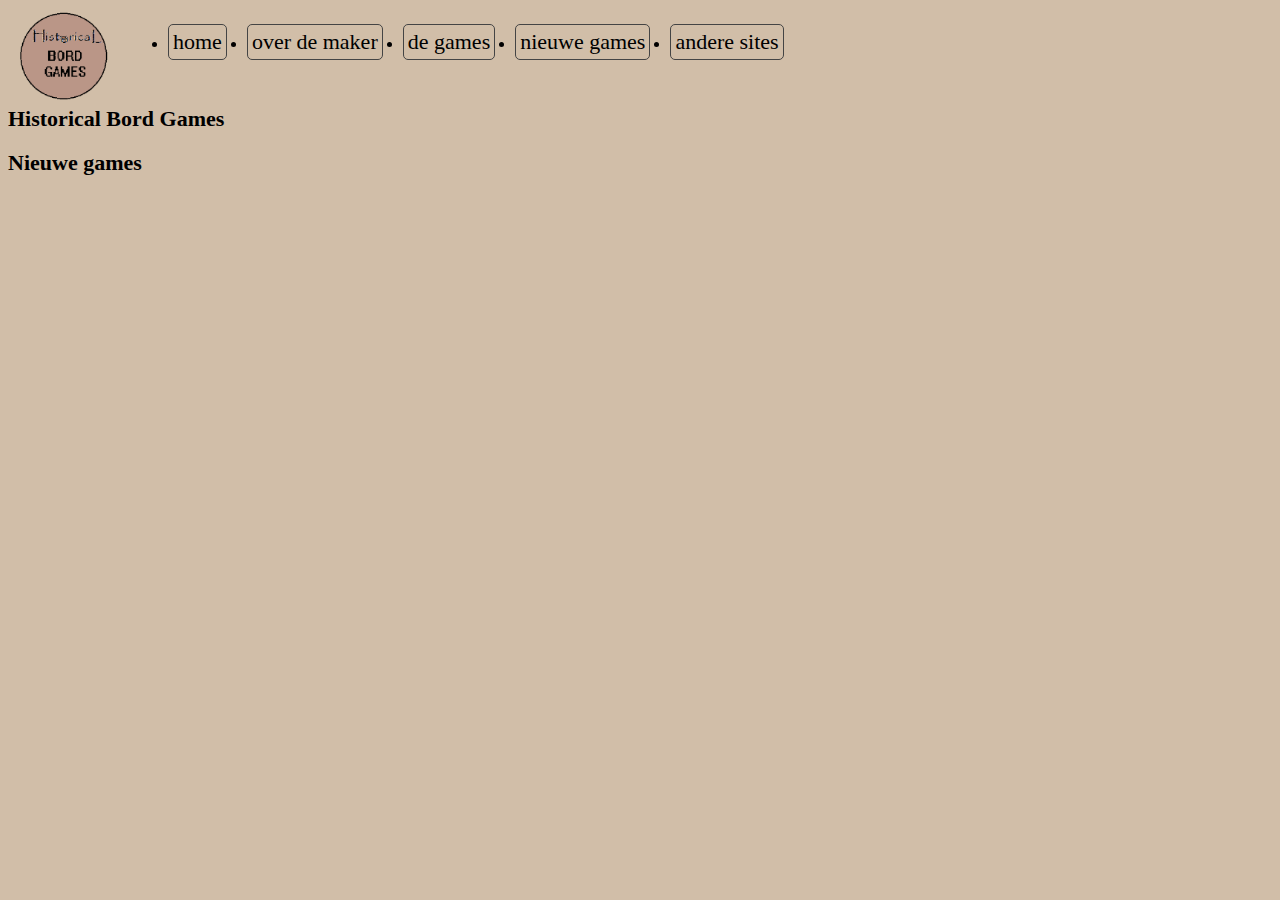
<file: nieuwe_games.html>
<html>
<head>
    <title>Historical Bord Games</title>
    <link rel="stylesheet" type="text/css" href="hbg.css"/>
</head>
<body>
    <div>
        <img class="logo" src='Bord game.png' width="110px">
        <ul>
            <li><a href='index.html'>home</a></li>
            <li><a href='Over_de_maker.html'>over de maker</a></li>
            <li><a href='de_games.html'>de games</a></li>
            <li><a href='nieuwe_games.html'>nieuwe games</a></li>
            <li><a href='andere_sites.html'>andere sites</a></li>
        </ul>
    </div>
    <h1>Historical Bord Games<br></h1>
    <h2> Nieuwe games <br> <h2>
</body>
</html>
</file>
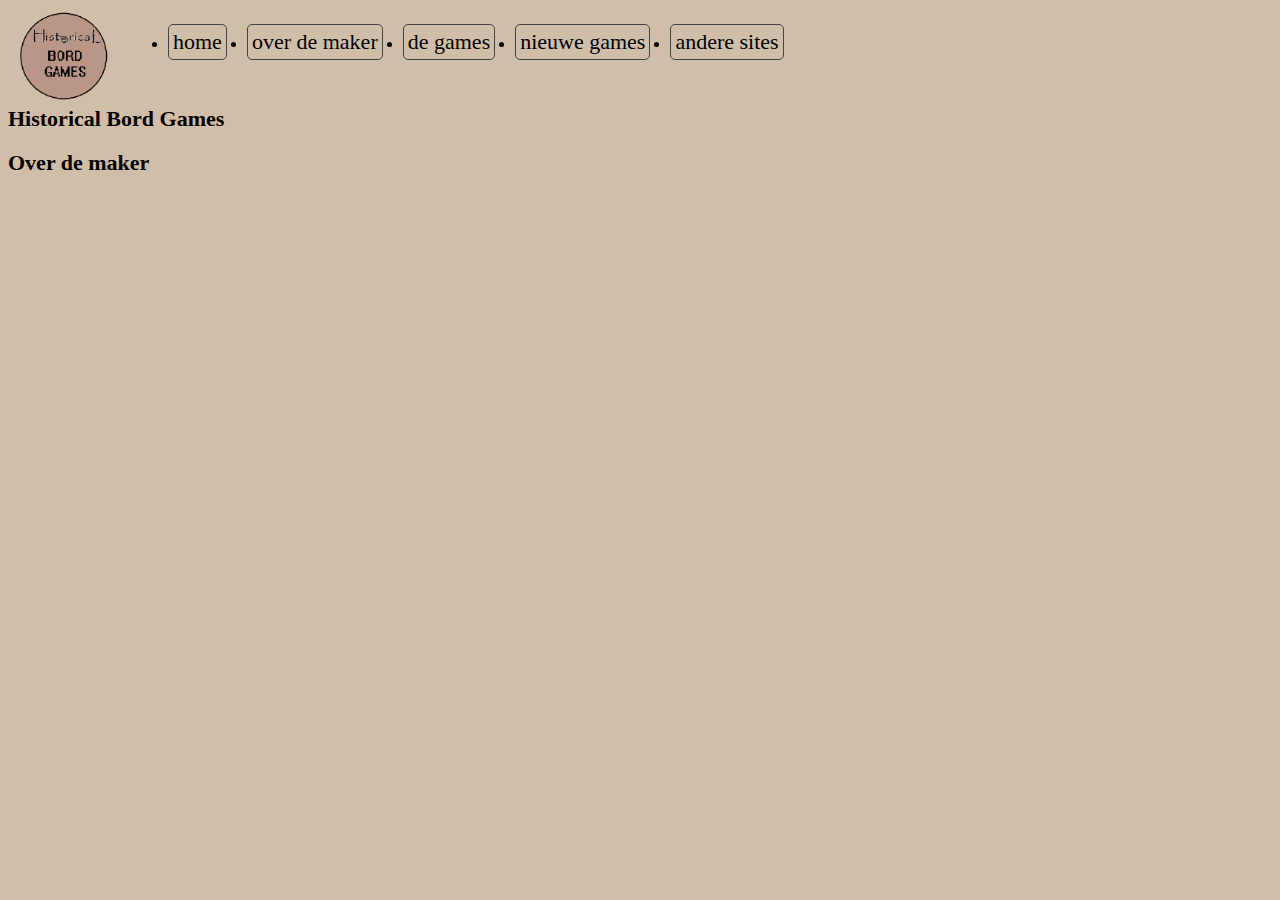
<file: over_de_maker.html>
<html>
<head>
    <title>Historical Bord Games</title>
    <link rel="stylesheet" type="text/css" href="hbg.css"/>
</head>
<body>
    <div>
        <img class="logo" src='Bord game.png' width="110px">
        <ul>
            <li><a href='index.html'>home</a></li>
            <li><a href='Over_de_maker.html'>over de maker</a></li>
            <li><a href='de_games.html'>de games</a></li>
            <li><a href='nieuwe_games.html'>nieuwe games</a></li>
            <li><a href='andere_sites.html'>andere sites</a></li>
        </ul>
    </div>
    <h1>Historical Bord Games <br></h1>
    <h2>Over de maker <br></h2>
    <h4></h4>
</body>
</html>
</file>
<file: hbg.css>
h1, h2, h3, h4, td, p, a {
    color: black;
    font-size: 22;
    font-family: Papyrus;
}

h1 {
    clear: both;
}

body {
    background-color: #D1BEA8;
}

.logo {
    float: left;
}

ul {
    float: left;
}

li {
    margin-left: 10px;
    margin-right: 10px;
    float: left;
    border: 1px solid #444;
    padding: 4px;
    border-radius: 5px;
}

li a {
    text-decoration: none;
}
</file>
